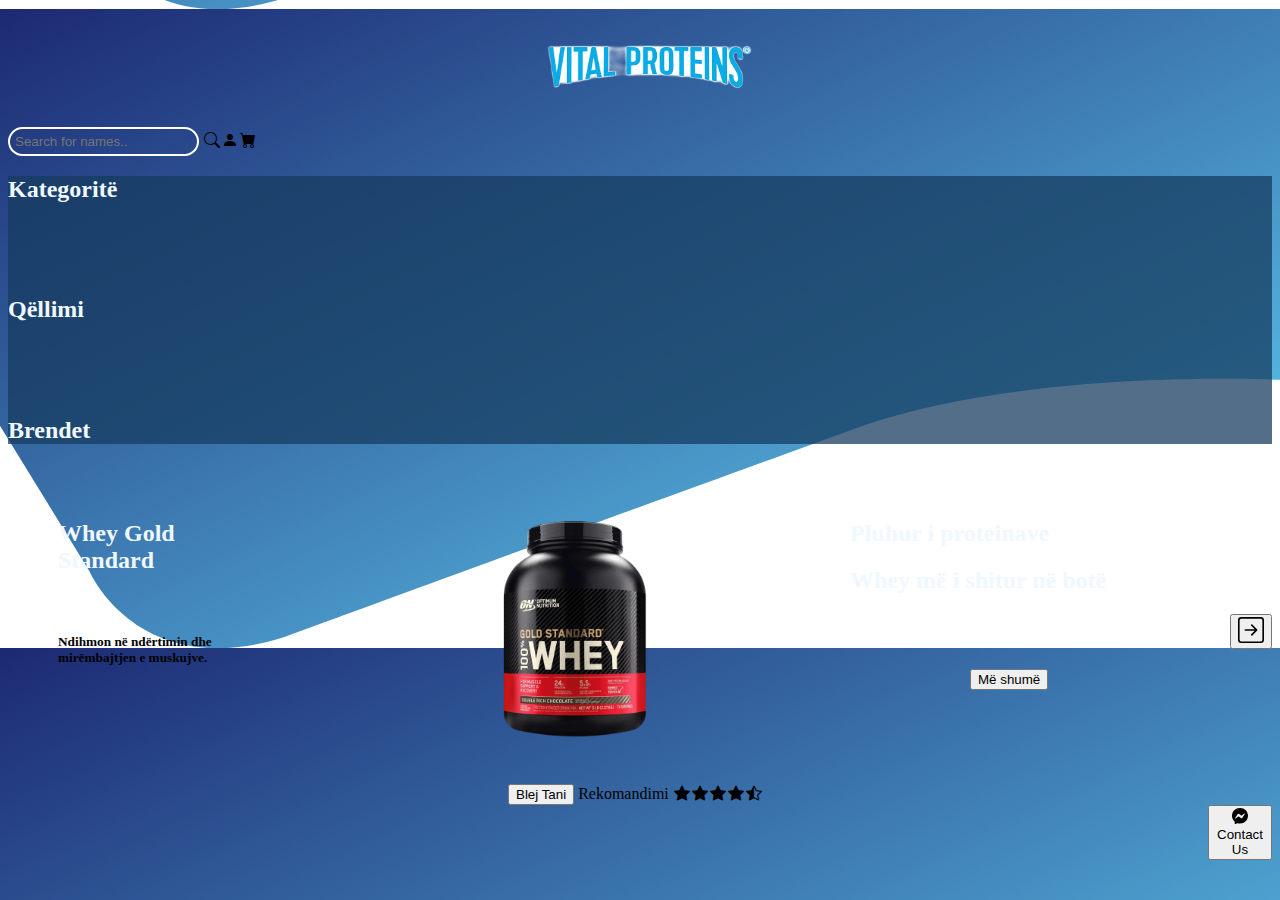
<file: index.html>
<!DOCTYPE html>
<html lang="en">

<head>
    <meta charset="UTF-8">
    <meta http-equiv="X-UA-Compatible" content="IE=edge">
    <meta name="viewport" content="width=device-width, initial-scale=1.0">
    <link rel="stylesheet" href="syntax.css">
    <!-- CSS only -->
    <link href="https://cdn.jsdelivr.net/npm/bootstrap@5.2.0-beta1/dist/css/bootstrap.min.css" rel="stylesheet"
        integrity="sha384-0evHe/X+R7YkIZDRvuzKMRqM+OrBnVFBL6DOitfPri4tjfHxaWutUpFmBp4vmVor" crossorigin="anonymous">
    <link rel="stylesheet" href="https://cdn.jsdelivr.net/npm/bootstrap-icons@1.8.3/font/bootstrap-icons.css">
    <title>Vital Proteins</title>
    <style>
        body {
            background-image: url(images/shape.svg);
            background-size: 100%;
            background-position: 46% 4%;
        }
    </style>

</head>



<body>

    <div class="vital">
        <a href="index.html"><img class="protein" src="images/imageedit_8_5415727105.png" alt="" width="220px"></a>
        <input type="text" id="myInput" onkeyup="myFunction()" placeholder="Search for names.." title="Type in a name">
        <i class="bi bi-search"></i><i class="bi bi-person-fill"></i><i class="bi bi-cart-fill"></i>

    </div>

    <div class="navbar">
        <a href="kategorit.html">
            <h2 class="font-size-4 fw-italic fw-light text-info">Kategoritë</h2>
        </a>
        <br><br><br>
        <a href="qellimi.html">
            <h2 class="font-size-4 fw-italic fw-light text-info">Qëllimi</h2>
        </a>
        <br><br><br>
        <a href="brendet.html">
            <h2 class="font-size-1 fw-italic fw-light text-info">Brendet</h2>
        </a>
    </div>




    </div>
    <br><br>
    <div class="text">
        <div class="first-text">
            <h2 class="font-size-4 fw-italic fw-light text-info">Whey Gold Standard</h2><br>
            <h5 class="font-size-4 fw-italic fw-light text-info">Ndihmon në ndërtimin dhe mirëmbajtjen e muskujve.</h5>
        </div>
        <div class="whey">
            <a href="me-shume.html"><img src="images/gold whey.png" alt="" width="250px"></a>
        </div>
        <div class="second-text">
            <h2 class="font-size-4 fw-italic fw-light text-info">Pluhur i proteinave</h2>
            <h2 class="font-size-4 fw-italic fw-light text-dark">Whey më i shitur në botë</h2>
            <div class="skip">
                <a href="next-page.html"><button type="button" class="btn btn-primary">
                        <svg xmlns="http://www.w3.org/2000/svg" width="26" height="26" fill="currentColor"
                            class="bi bi-arrow-right-square" viewBox="0 0 16 16">
                            <path fill-rule="evenodd"
                                d="M15 2a1 1 0 0 0-1-1H2a1 1 0 0 0-1 1v12a1 1 0 0 0 1 1h12a1 1 0 0 0 1-1V2zM0 2a2 2 0 0 1 2-2h12a2 2 0 0 1 2 2v12a2 2 0 0 1-2 2H2a2 2 0 0 1-2-2V2zm4.5 5.5a.5.5 0 0 0 0 1h5.793l-2.147 2.146a.5.5 0 0 0 .708.708l3-3a.5.5 0 0 0 0-.708l-3-3a.5.5 0 1 0-.708.708L10.293 7.5H4.5z">
                            </path>
                        </svg>
                    </button></i></a>

            </div>
            <div class="me-shume">
                <a href="me-shume.html"><button type="button" class="btn btn-outline-dark">Më shumë</button></a>
            </div>
        </div>

    </div>






    <div class="gold2">
        <a href="me-shume.html"><button type="button" class="btn btn-outline-dark">Blej Tani</button></a>
        <span class="font-size-1 fw-italic fw-light text-secondary">Rekomandimi</span>
        <i class="bi bi-star-fill"></i><i class="bi bi-star-fill"></i><i class="bi bi-star-fill"></i><i
            class="bi bi-star-fill"></i><i class="bi bi-star-half"></i>

    </div>

    <div class="contact">
        <button type="button" class="btn btn-primary">
            <svg xmlns="http://www.w3.org/2000/svg" width="16" height="16" fill="currentColor" class="bi bi-messenger"
                viewBox="0 0 16 16">
                <path
                    d="M0 7.76C0 3.301 3.493 0 8 0s8 3.301 8 7.76-3.493 7.76-8 7.76c-.81 0-1.586-.107-2.316-.307a.639.639 0 0 0-.427.03l-1.588.702a.64.64 0 0 1-.898-.566l-.044-1.423a.639.639 0 0 0-.215-.456C.956 12.108 0 10.092 0 7.76zm5.546-1.459-2.35 3.728c-.225.358.214.761.551.506l2.525-1.916a.48.48 0 0 1 .578-.002l1.869 1.402a1.2 1.2 0 0 0 1.735-.32l2.35-3.728c.226-.358-.214-.761-.551-.506L9.728 7.381a.48.48 0 0 1-.578.002L7.281 5.98a1.2 1.2 0 0 0-1.735.32z">
                </path>
            </svg>
            Contact Us
        </button>
    </div>

    <script>
        function myFunction() {
            var input, filter, ul, li, a, i, txtValue;
            input = document.getElementById("myInput");
            filter = input.value.toUpperCase();
            ul = document.getElementById("myUL");
            li = ul.getElementsByTagName("li");
            for (i = 0; i < li.length; i++) {
                a = li[i].getElementsByTagName("a")[0];
                txtValue = a.textContent || a.innerText;
                if (txtValue.toUpperCase().indexOf(filter) > -1) {
                    li[i].style.display = "";
                } else {
                    li[i].style.display = "none";
                }
            }
        }
    </script>

</body>




</html>
</file>
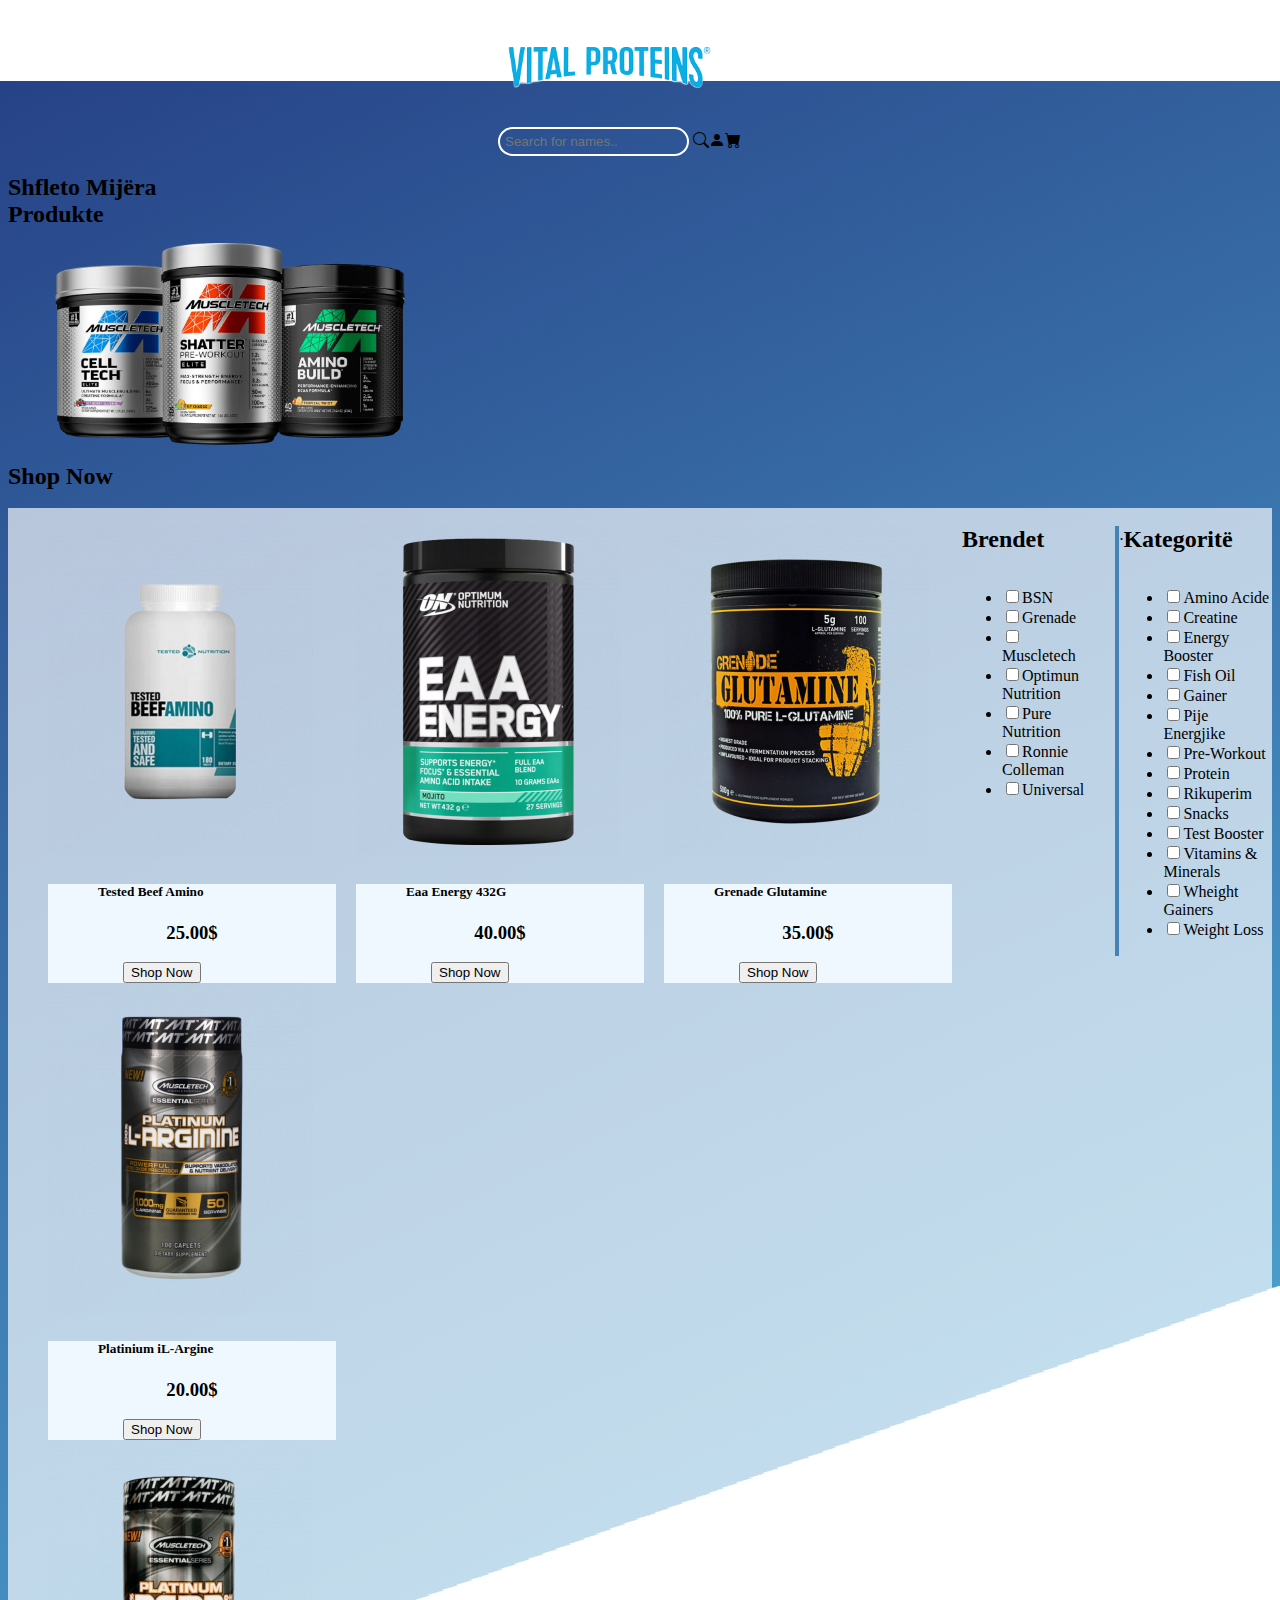
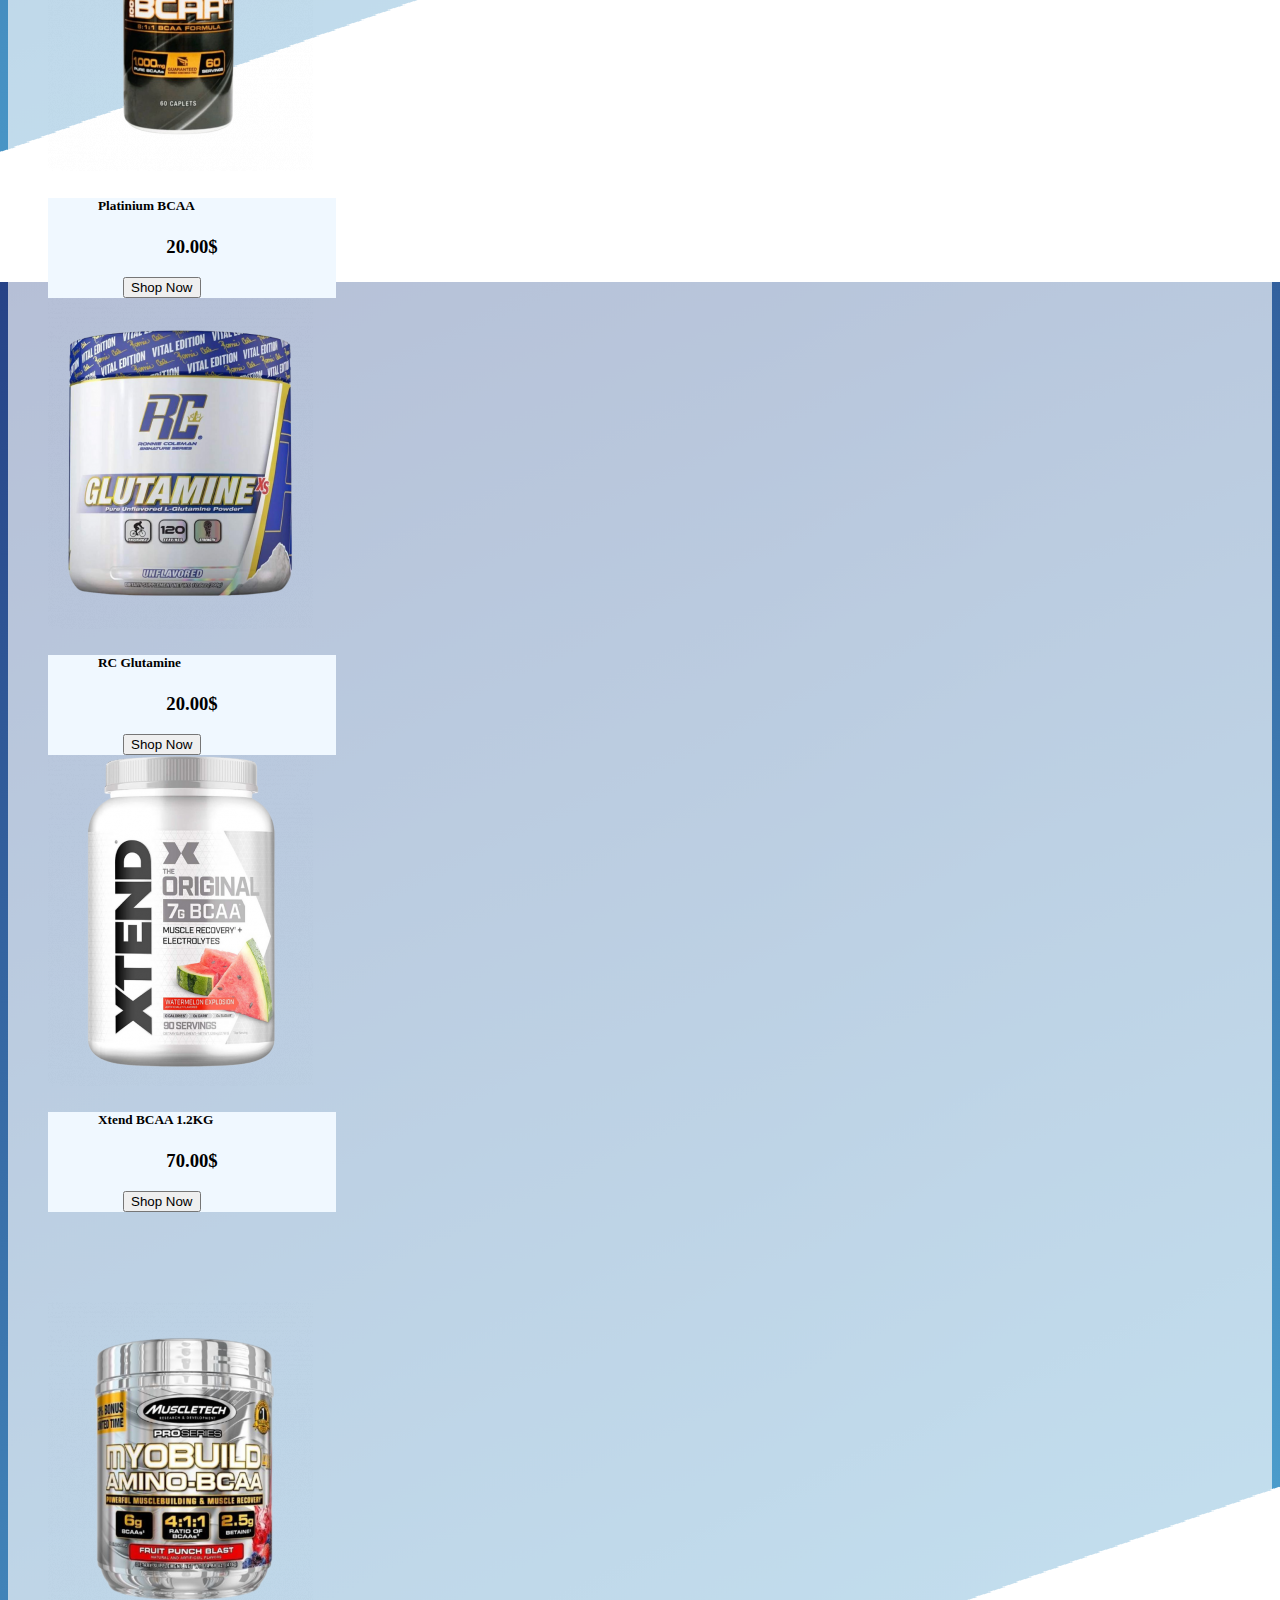
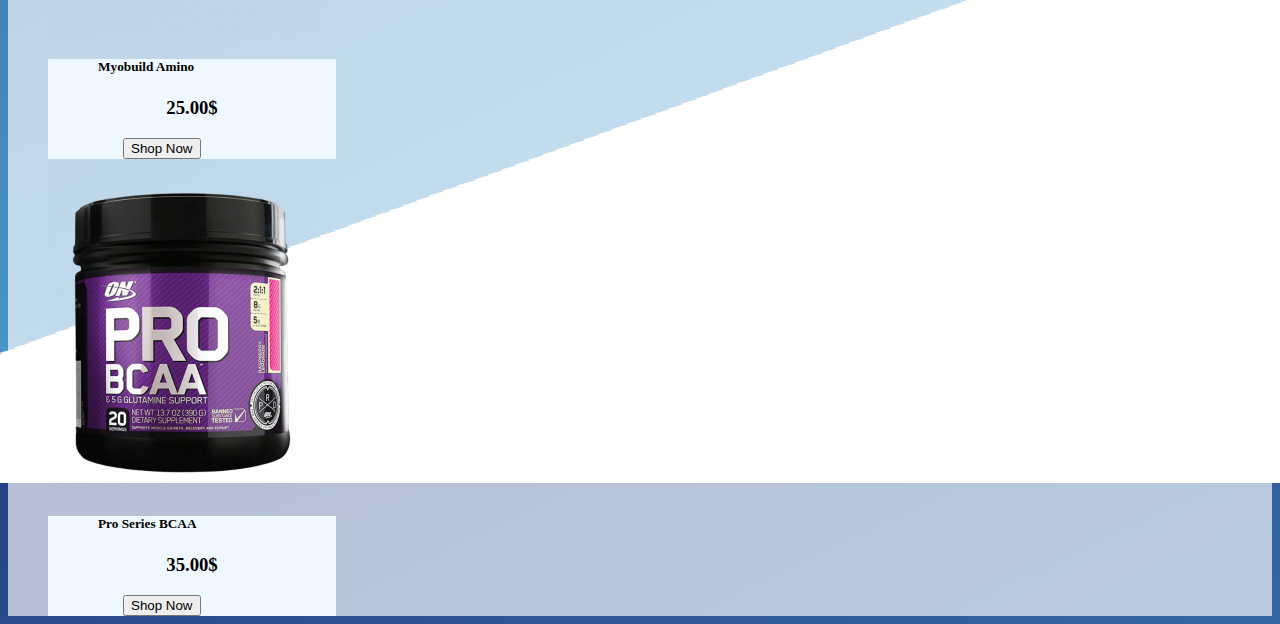
<file: amino.html>
<!DOCTYPE html>
<html lang="en">

<head>
        <meta charset="UTF-8">
        <meta http-equiv="X-UA-Compatible" content="IE=edge">
        <meta name="viewport" content="width=device-width, initial-scale=1.0">
        <link rel="stylesheet" href="amino.css">
        <!-- CSS only -->
        <link href="https://cdn.jsdelivr.net/npm/bootstrap@5.2.0-beta1/dist/css/bootstrap.min.css" rel="stylesheet"
                integrity="sha384-0evHe/X+R7YkIZDRvuzKMRqM+OrBnVFBL6DOitfPri4tjfHxaWutUpFmBp4vmVor"
                crossorigin="anonymous">
        <link rel="stylesheet" href="https://cdn.jsdelivr.net/npm/bootstrap-icons@1.8.3/font/bootstrap-icons.css">
        <style>
                body {
                        background-image: url(images/shape.svg);
                        background-size: 282%;
                        background-position: 46% 4%;
                }
        </style>
        <title>Amino</title>
</head>

<body>

        <div class="vital">
                <a href="index.html"><img class="protein" src="images/imageedit_8_5415727105.png" alt=""
                                width="220px"></a>
                <input type="text" id="myInput" onkeyup="myFunction()" placeholder="Search for names.."
                        title="Type in a name">
                <i class="bi bi-search"></i><i class="bi bi-person-fill"></i><i class="bi bi-cart-fill"></i>
                <br><br>
        </div>
        <div class="navbar">
                <h2 class="font-size-1 fw-italic fw-light text-info">Shfleto Mijëra<br>Produkte</h2>
                <img src="images/amino.png" alt="" width="35%">
                <div class="text">
                        <h2 class="font-size-1 fw-italic fw-light text-info">Shop Now</h2>
                </div>
                <br>
                <div class="background2">
                        <br>
                        <div class="background">
                                <div class="card" style="width: 18rem;">
                                        <img src="images/amino1.png" class="card-img-top" alt="...">
                                        <div class="card-body">
                                                <h5 class="card-title">Tested Beef Amino</h5>
                                                <h3 class="font-size-1 fw-italic fw-bold text-primary">
                                                        25.00$</h3>
                                                <button type="button" class="btn btn-outline-primary">Shop
                                                        Now</button>
                                        </div>
                                </div>
                                <div class="card" style="width: 18rem;">
                                        <img src="images/eaa.png" class="card-img-top" alt="...">
                                        <div class="card-body">
                                                <h5 class="card-title">Eaa Energy 432G</h5>
                                                <h3 class="font-size-1 fw-italic fw-bold text-primary">
                                                        40.00$</h3>
                                                <button type="button" class="btn btn-outline-primary">Shop
                                                        Now</button>
                                        </div>
                                </div>
                                <div class="card" style="width: 18rem;">
                                        <img src="images/granade.png" class="card-img-top" alt="...">
                                        <div class="card-body">
                                                <h5 class="card-title">Grenade Glutamine</h5>
                                                <h3 class="font-size-1 fw-italic fw-bold text-primary">
                                                        35.00$</h3>
                                                <button type="button" class="btn btn-outline-primary">Shop
                                                        Now</button>
                                        </div>
                                </div>
                                <div class="kategorite3">
                                        <h2 class="font-size-1 fw-italic fw-light text-dark">Brendet
                                        </h2>
                                        <br>
                                        <ul>
                                                <li><input data-name="Amino Acide" id="bapf_7_309" type="checkbox"
                                                                value="309"><label for="bapf_7_309">BSN</label></li>
                                                <li><input data-name="Amino Acide" id="bapf_7_309" type="checkbox"
                                                                value="309"><label for="bapf_7_309">Grenade</label></li>
                                                <li><input data-name="Amino Acide" id="bapf_7_309" type="checkbox"
                                                                value="309"><label for="bapf_7_309">Muscletech</label>
                                                </li>
                                                <li><input data-name="Amino Acide" id="bapf_7_309" type="checkbox"
                                                                value="309"><label for="bapf_7_309">Optimun
                                                                Nutrition</label></li>
                                                <li><input data-name="Amino Acide" id="bapf_7_309" type="checkbox"
                                                                value="309"><label for="bapf_7_309">Pure
                                                                Nutrition</label></li>
                                                <li><input data-name="Amino Acide" id="bapf_7_309" type="checkbox"
                                                                value="309"><label for="bapf_7_309">Ronnie
                                                                Colleman</label></li>
                                                <li><input data-name="Amino Acide" id="bapf_7_309" type="checkbox"
                                                                value="309"><label for="bapf_7_309">Universal</label>
                                                </li>
                                        </ul>
                                </div>
                                <div class="vl">
                                        .
                                </div>
                                <div class="kategorite">
                                        <div class="kategorite2">
                                                <h2 class="font-size-1 fw-italic fw-light text-dark">
                                                        Kategoritë
                                                </h2>
                                                <br>
                                                <ul>
                                                        <li><input data-name="Amino Acide" id="bapf_7_309"
                                                                        type="checkbox" value="309"><label
                                                                        for="bapf_7_309">Amino
                                                                        Acide</label>
                                                        </li>
                                                        <li><input data-name="Amino Acide" id="bapf_7_309"
                                                                        type="checkbox" value="309"><label
                                                                        for="bapf_7_309">Creatine</label>
                                                        </li>
                                                        <li><input data-name="Amino Acide" id="bapf_7_309"
                                                                        type="checkbox" value="309"><label
                                                                        for="bapf_7_309">Energy
                                                                        Booster</label>
                                                        </li>
                                                        <li><input data-name="Amino Acide" id="bapf_7_309"
                                                                        type="checkbox" value="309"><label
                                                                        for="bapf_7_309">Fish
                                                                        Oil</label></li>
                                                        <li><input data-name="Amino Acide" id="bapf_7_309"
                                                                        type="checkbox" value="309"><label
                                                                        for="bapf_7_309">Gainer</label>
                                                        </li>
                                                        <li><input data-name="Amino Acide" id="bapf_7_309"
                                                                        type="checkbox" value="309"><label
                                                                        for="bapf_7_309">Pije
                                                                        Energjike</label>
                                                        </li>
                                                        <li><input data-name="Amino Acide" id="bapf_7_309"
                                                                        type="checkbox" value="309"><label
                                                                        for="bapf_7_309">Pre-Workout</label>
                                                        </li>
                                                        <li><input data-name="Amino Acide" id="bapf_7_309"
                                                                        type="checkbox" value="309"><label
                                                                        for="bapf_7_309">Protein</label>
                                                        </li>
                                                        <li><input data-name="Amino Acide" id="bapf_7_309"
                                                                        type="checkbox" value="309"><label
                                                                        for="bapf_7_309">Rikuperim</label>
                                                        </li>
                                                        <li><input data-name="Amino Acide" id="bapf_7_309"
                                                                        type="checkbox" value="309"><label
                                                                        for="bapf_7_309">Snacks</label>
                                                        </li>
                                                        <li><input data-name="Amino Acide" id="bapf_7_309"
                                                                        type="checkbox" value="309"><label
                                                                        for="bapf_7_309">Test
                                                                        Booster</label>
                                                        </li>
                                                        <li><input data-name="Amino Acide" id="bapf_7_309"
                                                                        type="checkbox" value="309"><label
                                                                        for="bapf_7_309">Vitamins &
                                                                        Minerals</label></li>
                                                        <li><input data-name="Amino Acide" id="bapf_7_309"
                                                                        type="checkbox" value="309"><label
                                                                        for="bapf_7_309">Wheight
                                                                        Gainers</label>
                                                        </li>
                                                        <li><input data-name="Amino Acide" id="bapf_7_309"
                                                                        type="checkbox" value="309"><label
                                                                        for="bapf_7_309">Weight
                                                                        Loss</label>
                                                        </li>
                                                </ul>


                                        </div>

                                </div>

                        </div>

                        <div class="background3">
                                <div class="navbar">
                                        <div class="card" style="width: 18rem;">
                                                <img src="images/amino3.png" class="card-img-top" alt="...">
                                                <div class="card-body">
                                                        <h5 class="card-title">Platinium iL-Argine</h5>
                                                        <h3 class="font-size-1 fw-italic fw-bold text-primary">
                                                                20.00$</h3>
                                                        <button type="button" class="btn btn-outline-primary">Shop
                                                                Now</button>
                                                </div>
                                        </div>
                                        <div class="card" style="width: 18rem;">
                                                <img src="images/amino4.png" class="card-img-top" alt="...">
                                                <div class="card-body">
                                                        <h5 class="card-title">Platinium BCAA</h5>
                                                        <h3 class="font-size-1 fw-italic fw-bold text-primary">
                                                                20.00$</h3>
                                                        <button type="button" class="btn btn-outline-primary">Shop
                                                                Now</button>
                                                </div>
                                        </div>
                                        <div class="card" style="width: 18rem;">
                                                <img src="images/amino6.png" class="card-img-top" alt="...">
                                                <div class="card-body">
                                                        <h5 class="card-title">RC Glutamine</h5>
                                                        <h3 class="font-size-1 fw-italic fw-bold text-primary">
                                                                20.00$</h3>
                                                        <button type="button" class="btn btn-outline-primary">Shop
                                                                Now</button>
                                                </div>
                                        </div>
                                        <div class="card" style="width: 18rem;">
                                                <img src="images/amino5.png" class="card-img-top" alt="...">
                                                <div class="card-body">
                                                        <h5 class="card-title">Xtend BCAA 1.2KG</h5>
                                                        <h3 class="font-size-1 fw-italic fw-bold text-primary">
                                                                70.00$</h3>
                                                        <button type="button" class="btn btn-outline-primary">Shop
                                                                Now</button>
                                                </div>
                                                <br><br><br><br><br>
                                        </div>
                                        <div class="navbar">
                                                <div class="card" style="width: 18rem;">
                                                        <img src="images/amino7.png" class="card-img-top" alt="...">
                                                        <div class="card-body">
                                                                <h5 class="card-title">Myobuild Amino</h5>
                                                                <h3 class="font-size-1 fw-italic fw-bold text-primary">
                                                                        25.00$</h3>
                                                                <button type="button"
                                                                        class="btn btn-outline-primary">Shop
                                                                        Now</button>
                                                        </div>

                                                </div>

                                                <div class="card" style="width: 18rem;">
                                                        <img src="images/amino8.png" class="card-img-top" alt="...">
                                                        <div class="card-body">
                                                                <h5 class="card-title">Pro Series BCAA</h5>
                                                                <h3 class="font-size-1 fw-italic fw-bold text-primary">
                                                                        35.00$</h3>
                                                                <button type="button"
                                                                        class="btn btn-outline-primary">Shop
                                                                        Now</button>
                                                        </div>



</body>

</html>
</file>
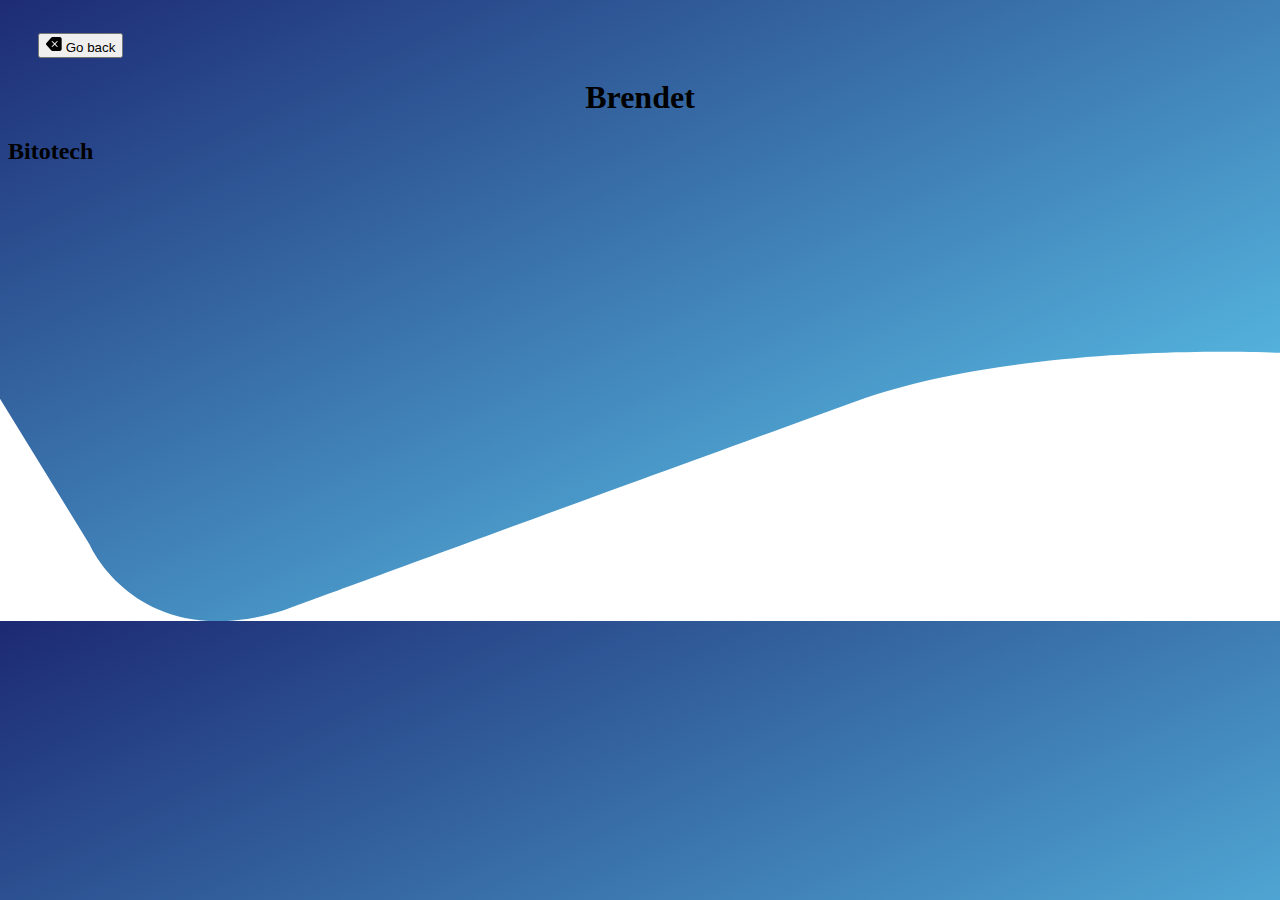
<file: brendet.html>
<!DOCTYPE html>
<html lang="en">

<head>
    <meta charset="UTF-8">
    <meta http-equiv="X-UA-Compatible" content="IE=edge">
    <meta name="viewport" content="width=device-width, initial-scale=1.0">
    <link href="https://cdn.jsdelivr.net/npm/bootstrap@5.2.0-beta1/dist/css/bootstrap.min.css" rel="stylesheet"
        integrity="sha384-0evHe/X+R7YkIZDRvuzKMRqM+OrBnVFBL6DOitfPri4tjfHxaWutUpFmBp4vmVor" crossorigin="anonymous">
    <link rel="stylesheet" href="https://cdn.jsdelivr.net/npm/bootstrap-icons@1.8.3/font/bootstrap-icons.css">
    <link rel="stylesheet" href="index.css">
    <title>Brendet</title>
</head>
<style>
    body {
        background-image: url(images/shape.svg);
        background-size: 100%;
        background-position: 46% 4%;
    }
</style>

<body>
    <button type="button" class="btn btn-outline-info">
        <svg xmlns="http://www.w3.org/2000/svg" width="16" height="16" fill="currentColor" class="bi bi-backspace-fill"
            viewBox="0 0 16 16">
            <path
                d="M15.683 3a2 2 0 0 0-2-2h-7.08a2 2 0 0 0-1.519.698L.241 7.35a1 1 0 0 0 0 1.302l4.843 5.65A2 2 0 0 0 6.603 15h7.08a2 2 0 0 0 2-2V3zM5.829 5.854a.5.5 0 1 1 .707-.708l2.147 2.147 2.146-2.147a.5.5 0 1 1 .707.708L9.39 8l2.146 2.146a.5.5 0 0 1-.707.708L8.683 8.707l-2.147 2.147a.5.5 0 0 1-.707-.708L7.976 8 5.829 5.854z">
            </path>
        </svg>
        Go back
    </button>
    <h1 class="font-size-4 fw-italic fw-light text-info">Brendet</h1>
    <div class="col">
        <div class="row">
            <h2 class="font-size-1 fw-italic fw-light text-info">Bitotech</h2>
        </div>
    </div>

</body>

</html>
</file>
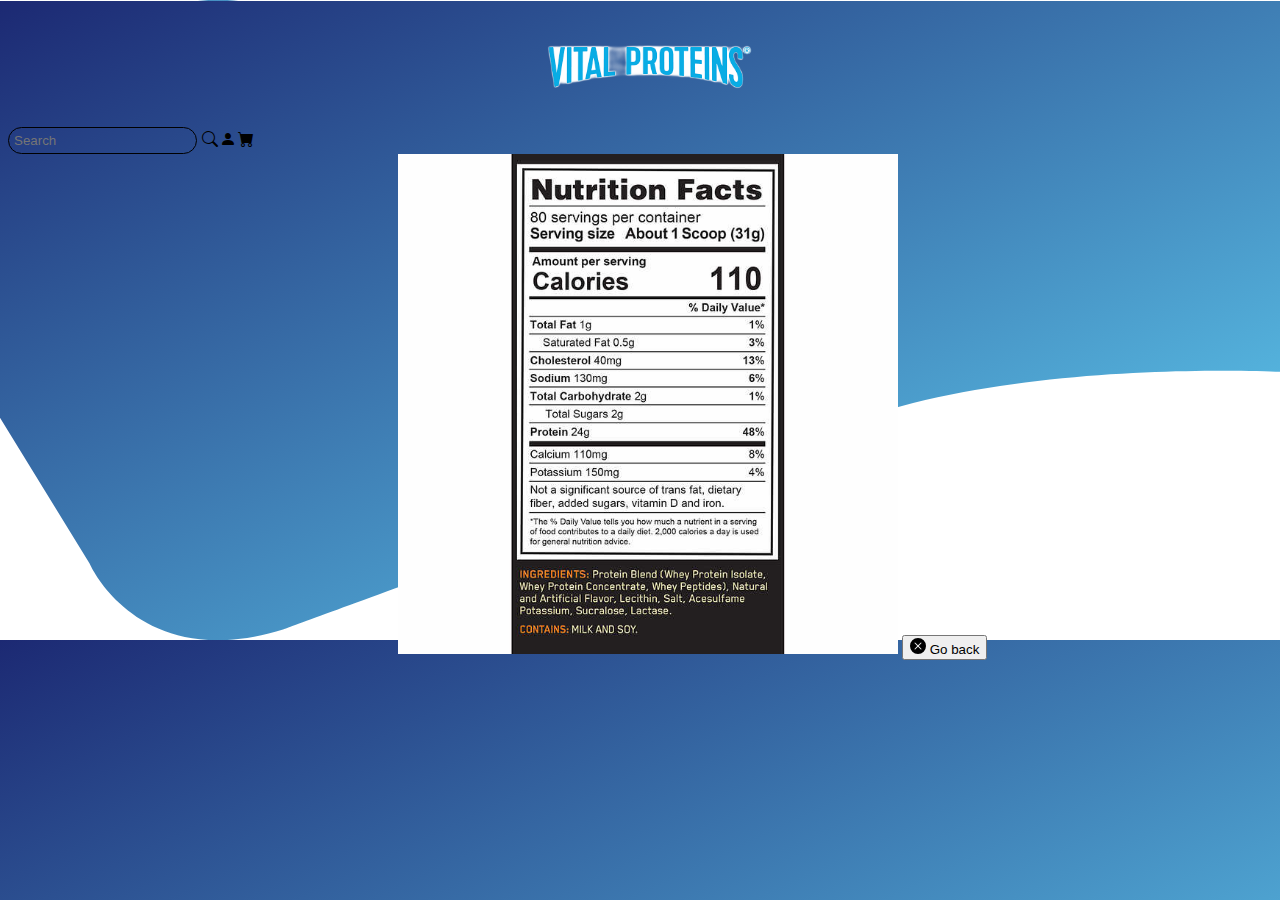
<file: info.html>
<!DOCTYPE html>
<html lang="en">

<head>
    <meta charset="UTF-8">
    <meta http-equiv="X-UA-Compatible" content="IE=edge">
    <meta name="viewport" content="width=device-width, initial-scale=1.0">
    <link rel="stylesheet" href="info.css">
    <!-- CSS only -->
    <link href="https://cdn.jsdelivr.net/npm/bootstrap@5.2.0-beta1/dist/css/bootstrap.min.css" rel="stylesheet"
        integrity="sha384-0evHe/X+R7YkIZDRvuzKMRqM+OrBnVFBL6DOitfPri4tjfHxaWutUpFmBp4vmVor" crossorigin="anonymous">
    <link rel="stylesheet" href="https://cdn.jsdelivr.net/npm/bootstrap-icons@1.8.3/font/bootstrap-icons.css">
    <style>
        body {
            background-image: url(images/shape.svg);
            background-size: 100%;
            background-position: 46% 4%;
        }
    </style>
    <title>Info</title>
</head>

<body>
    <div class="vital">
        <a href="index.html"><img class="protein" src="images/imageedit_8_5415727105.png" alt="" width="220px"></a>
        <input type="search" name="s" id="629a1eacdec42" value="" class="aws-search-field" placeholder="Search"
            autocomplete="off">
        <i class="bi bi-search"></i><i class="bi bi-person-fill"></i><i class="bi bi-cart-fill"></i>

    </div>
    <div class="whey">
        <img src="images/vanilla-nut-1.jpg" alt="" width="500px">
        <a href="me-shume.html"><button type="button" class="btn btn-primary">
                <svg xmlns="http://www.w3.org/2000/svg" width="16" height="16" fill="currentColor"
                    class="bi bi-x-circle-fill" viewBox="0 0 16 16">
                    <path
                        d="M16 8A8 8 0 1 1 0 8a8 8 0 0 1 16 0zM5.354 4.646a.5.5 0 1 0-.708.708L7.293 8l-2.647 2.646a.5.5 0 0 0 .708.708L8 8.707l2.646 2.647a.5.5 0 0 0 .708-.708L8.707 8l2.647-2.646a.5.5 0 0 0-.708-.708L8 7.293 5.354 4.646z">
                    </path>
                </svg>
                Go back
            </button></a>
</body>

</html>
</file>
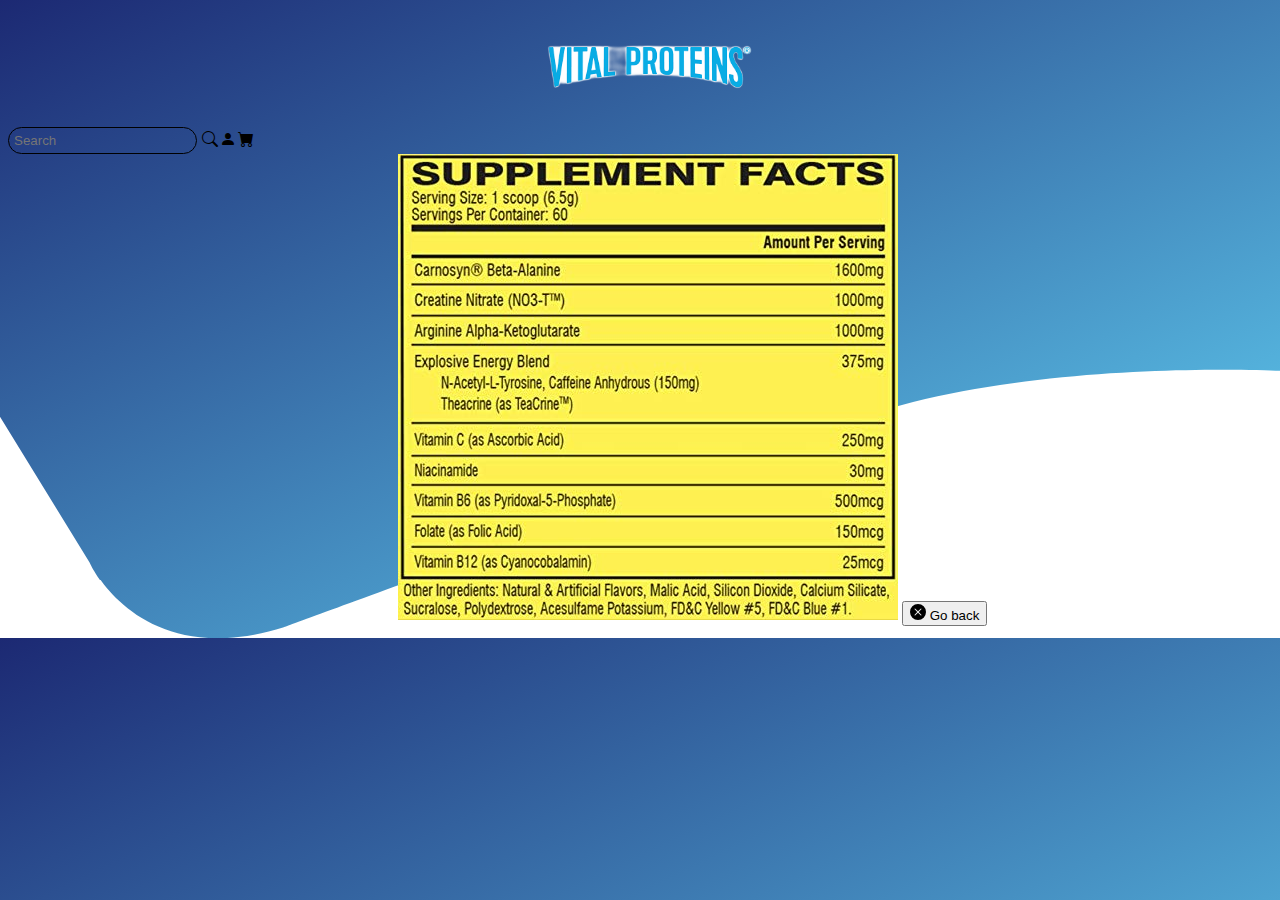
<file: info2.html>
<!DOCTYPE html>
<html lang="en">

<head>
    <meta charset="UTF-8">
    <meta http-equiv="X-UA-Compatible" content="IE=edge">
    <meta name="viewport" content="width=device-width, initial-scale=1.0">
    <link rel="stylesheet" href="info.css">
    <!-- CSS only -->
    <link href="https://cdn.jsdelivr.net/npm/bootstrap@5.2.0-beta1/dist/css/bootstrap.min.css" rel="stylesheet"
        integrity="sha384-0evHe/X+R7YkIZDRvuzKMRqM+OrBnVFBL6DOitfPri4tjfHxaWutUpFmBp4vmVor" crossorigin="anonymous">
    <link rel="stylesheet" href="https://cdn.jsdelivr.net/npm/bootstrap-icons@1.8.3/font/bootstrap-icons.css">
    <style>
        body {
            background-image: url(images/shape.svg);
            background-size: 100%;
            background-position: 46% 4%;
        }
    </style>
    <title>Info2</title>
</head>

<body>
    <div class="vital">
        <a href="index.html"><img class="protein" src="images/imageedit_8_5415727105.png" alt="" width="220px"></a>
        <input type="search" name="s" id="629a1eacdec42" value="" class="aws-search-field" placeholder="Search"
            autocomplete="off">
        <i class="bi bi-search"></i><i class="bi bi-person-fill"></i><i class="bi bi-cart-fill"></i>

    </div>
    <div class="whey">
        <img src="images/aplps-sttas.jpg" alt="" width="500px">
        <a href="me-shume2.html"><button type="button" class="btn btn-primary">
                <svg xmlns="http://www.w3.org/2000/svg" width="16" height="16" fill="currentColor"
                    class="bi bi-x-circle-fill" viewBox="0 0 16 16">
                    <path
                        d="M16 8A8 8 0 1 1 0 8a8 8 0 0 1 16 0zM5.354 4.646a.5.5 0 1 0-.708.708L7.293 8l-2.647 2.646a.5.5 0 0 0 .708.708L8 8.707l2.646 2.647a.5.5 0 0 0 .708-.708L8.707 8l2.647-2.646a.5.5 0 0 0-.708-.708L8 7.293 5.354 4.646z">
                    </path>
                </svg>
                Go back
            </button></a>
</body>

</html>
</file>
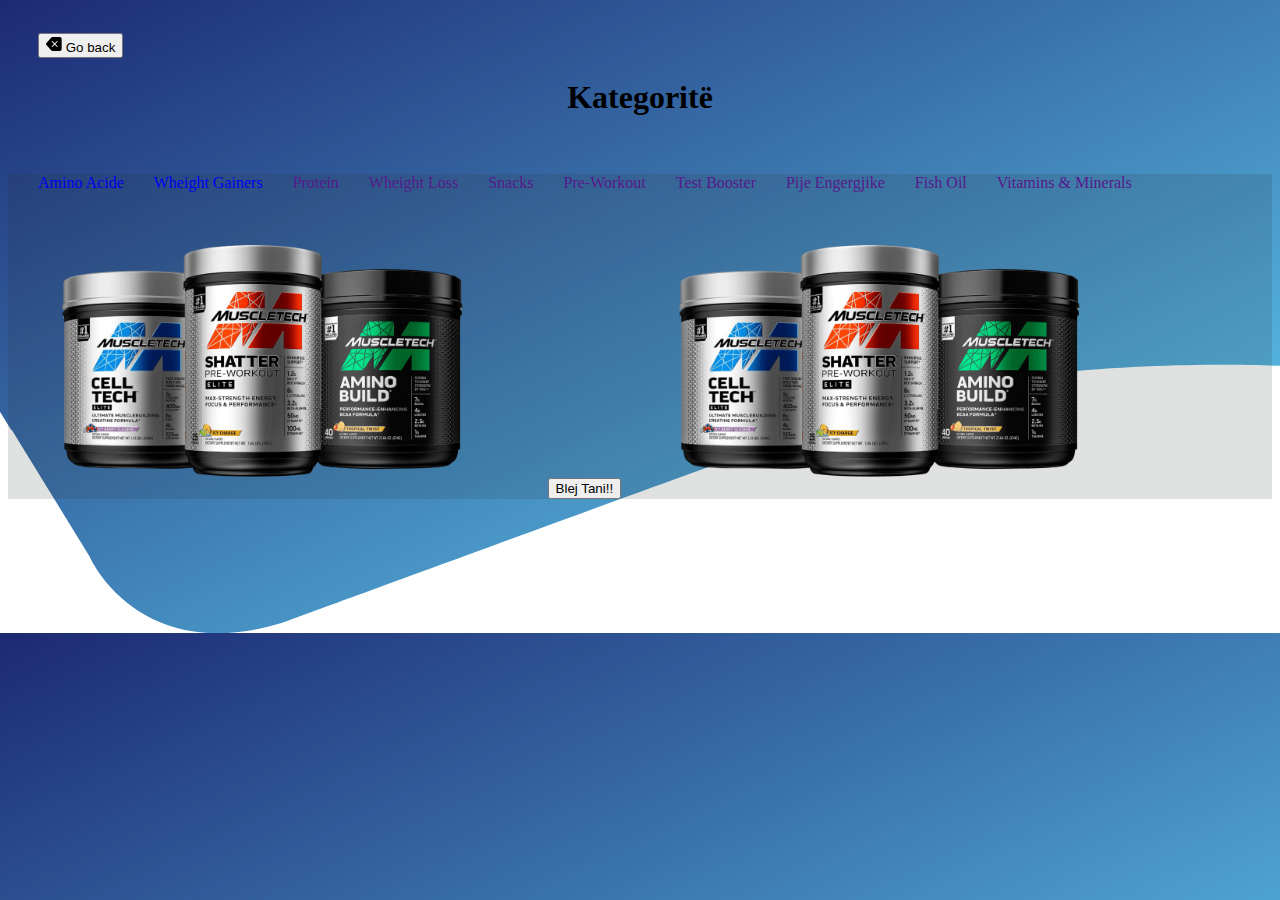
<file: kategorit.html>
<!DOCTYPE html>
<html lang="en">

<head>
    <meta charset="UTF-8">
    <meta http-equiv="X-UA-Compatible" content="IE=edge">
    <meta name="viewport" content="width=device-width, initial-scale=1.0">
    <link href="https://cdn.jsdelivr.net/npm/bootstrap@5.2.0-beta1/dist/css/bootstrap.min.css" rel="stylesheet"
        integrity="sha384-0evHe/X+R7YkIZDRvuzKMRqM+OrBnVFBL6DOitfPri4tjfHxaWutUpFmBp4vmVor" crossorigin="anonymous">
    <link rel="stylesheet" href="https://cdn.jsdelivr.net/npm/bootstrap-icons@1.8.3/font/bootstrap-icons.css">
    <link rel="stylesheet" href="index.css">
    <title>Kategorit</title>
</head>
<style>
    body {
        background-image: url(images/shape.svg);
        background-size: 100%;
        background-position: 46% 4%;
    }
</style>

<body>

    <div class="first">
        <a href="index.html"><button type="button" class="btn btn-outline-info">
                <svg xmlns="http://www.w3.org/2000/svg" width="16" height="16" fill="currentColor"
                    class="bi bi-backspace-fill" viewBox="0 0 16 16">
                    <path
                        d="M15.683 3a2 2 0 0 0-2-2h-7.08a2 2 0 0 0-1.519.698L.241 7.35a1 1 0 0 0 0 1.302l4.843 5.65A2 2 0 0 0 6.603 15h7.08a2 2 0 0 0 2-2V3zM5.829 5.854a.5.5 0 1 1 .707-.708l2.147 2.147 2.146-2.147a.5.5 0 1 1 .707.708L9.39 8l2.146 2.146a.5.5 0 0 1-.707.708L8.683 8.707l-2.147 2.147a.5.5 0 0 1-.707-.708L7.976 8 5.829 5.854z">
                    </path>
                </svg>
                Go back
            </button></a>
        <h1 class="font-size-4 fw-italic fw-light text-info">Kategoritë</h1>
    </div>

    <br><br>
    <div class="background">
        <a href="amino.html">
            <div class="bg-primary p-2 text-light bg-opacity-10">Amino Acide</div>
        </a>
        <a href="Wheight.html">
            <div class="bg-primary p-2 text-light bg-opacity-10">Wheight Gainers</div>
        </a>
        <a href="">
            <div class="bg-primary p-2 text-light bg-opacity-10">Protein</div>
        </a>
        <a href="">
            <div class="bg-primary p-2 text-light bg-opacity-10">Wheight Loss</div>
        </a>
        <a href="">
            <div class="bg-primary p-2 text-light bg-opacity-10">Snacks</div>
        </a>
        <a href="">
            <div class="bg-primary p-2 text-light bg-opacity-10">Pre-Workout</div>
        </a>
        <a href="">
            <div class="bg-primary p-2 text-light bg-opacity-10">Test Booster</div>
        </a>
        <a href="">
            <div class="bg-primary p-2 text-light bg-opacity-10">Pije Engergjike</div>
        </a>
        <a href="">
            <div class="bg-primary p-2 text-light bg-opacity-10">Fish Oil</div>
        </a>
        <a href="">
            <div class="bg-primary p-2 text-light bg-opacity-10">Vitamins & Minerals</div>
        </a>
        <br></br><br>
    </div>
    <div class="background2">
        <img src="images/amino.png" alt="" width="40%">
        <a href="index.html"><button type="button" class="btn btn-outline-light">
                Blej Tani!!
            </button></a>
        <img src="images/amino.png" alt="" width="40%">
    </div>



</body>

</html>
</file>
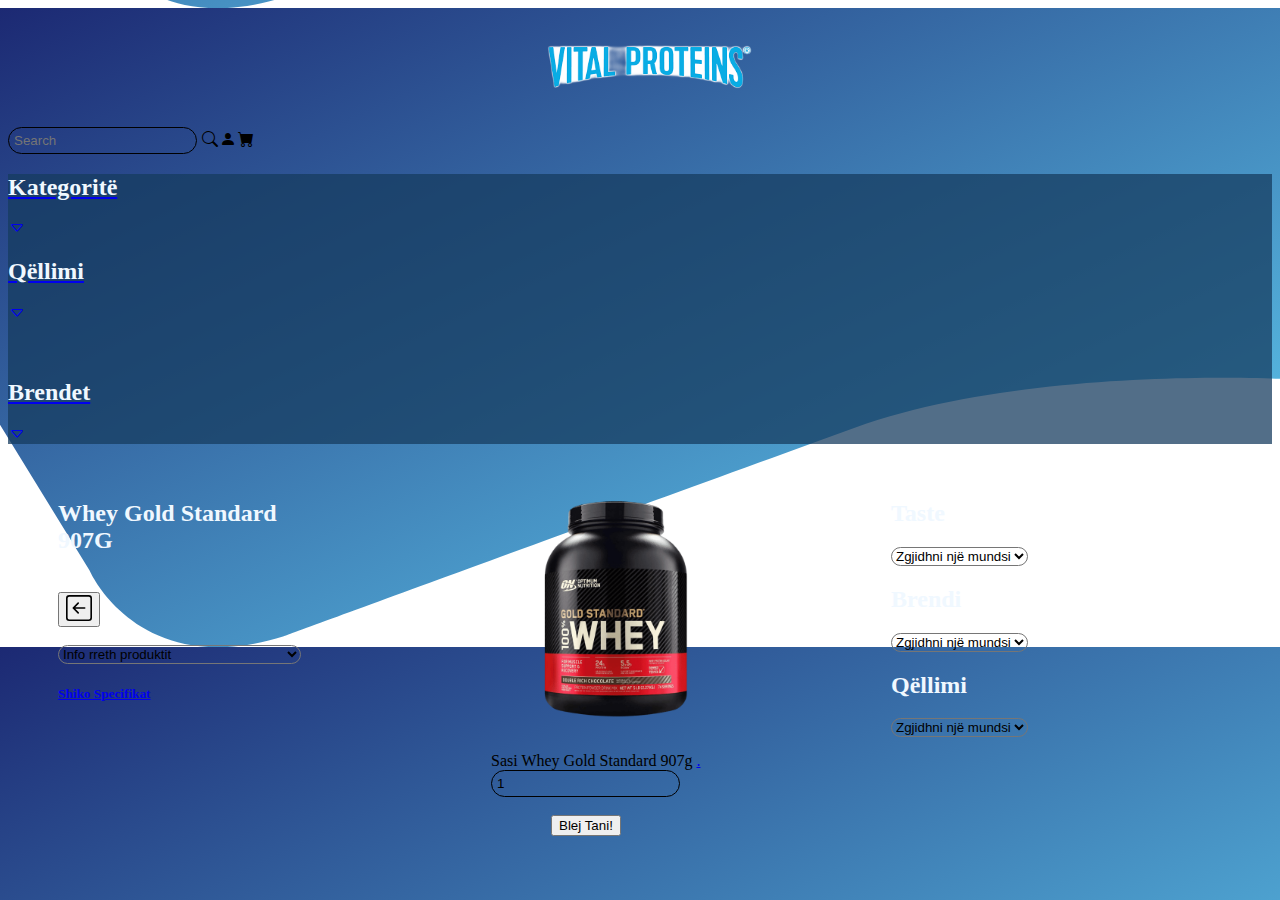
<file: me-shume.html>
<!DOCTYPE html>
<html lang="en">

<head>
    <meta charset="UTF-8">
    <meta http-equiv="X-UA-Compatible" content="IE=edge">
    <meta name="viewport" content="width=device-width, initial-scale=1.0">
    <link rel="stylesheet" href="other2.css">
    <!-- CSS only -->
    <link href="https://cdn.jsdelivr.net/npm/bootstrap@5.2.0-beta1/dist/css/bootstrap.min.css" rel="stylesheet"
        integrity="sha384-0evHe/X+R7YkIZDRvuzKMRqM+OrBnVFBL6DOitfPri4tjfHxaWutUpFmBp4vmVor" crossorigin="anonymous">
    <link rel="stylesheet" href="https://cdn.jsdelivr.net/npm/bootstrap-icons@1.8.3/font/bootstrap-icons.css">
    <style>
        body {
            background-image: url(images/shape.svg);
            background-size: 100%;
            background-position: 46% 4%;
        }
    </style>
    <title>Me-shume</title>
</head>

<body>
    <div class="vital">
        <a href="index.html"><img class="protein" src="images/imageedit_8_5415727105.png" alt="" width="220px"></a>
        <input type="search" name="s" id="629a1eacdec42" value="" class="aws-search-field" placeholder="Search"
            autocomplete="off">
        <i class="bi bi-search"></i><i class="bi bi-person-fill"></i><i class="bi bi-cart-fill"></i>

    </div>




    <div class="navbar">
        <a href="kategorit.html">
            <h2 class="font-size-4 fw-italic fw-light text-info">Kategoritë</h2><i class="bi bi-caret-down"></i>
        </a>
        <br>
        <a href="qellimi.html">
            <h2 class="font-size-4 fw-italic fw-light text-info">Qëllimi</h2><i class="bi bi-caret-down"></i>
        </a>
        <br><br><br>
        <a href="brendet.html">
            <h2 class="font-size-1 fw-italic fw-light text-info">Brendet</h2><i class="bi bi-caret-down"></i>
        </a>

    </div>
    <br><br>
    <div class="text">
        <div class="first-text">
            <h2 class="font-size-4 fw-italic fw-light text-info">Whey Gold Standard 907G</h2><br>
            <a href="index.html"><button type="button" class="btn btn-primary">
                    <svg xmlns="http://www.w3.org/2000/svg" width="26" height="26" fill="currentColor"
                        class="bi bi-arrow-left-square" viewBox="0 0 16 16">
                        <path fill-rule="evenodd"
                            d="M15 2a1 1 0 0 0-1-1H2a1 1 0 0 0-1 1v12a1 1 0 0 0 1 1h12a1 1 0 0 0 1-1V2zM0 2a2 2 0 0 1 2-2h12a2 2 0 0 1 2 2v12a2 2 0 0 1-2 2H2a2 2 0 0 1-2-2V2zm11.5 5.5a.5.5 0 0 1 0 1H5.707l2.147 2.146a.5.5 0 0 1-.708.708l-3-3a.5.5 0 0 1 0-.708l3-3a.5.5 0 1 1 .708.708L5.707 7.5H11.5z">
                        </path>
                    </svg>
                </button></a>
            <br><br>
            <div class="select">
                <select class="form-select" aria-label="Default select example">
                    <option selected>Info rreth produktit</option>
                    <option value="1">24 gram protein për servim,120 kalori</option>
                </select>
            </div>
            <a href="info.html">
                <h5 class="font-size-4 fw-italic fw-light text-dark">Shiko Specifikat</h5>
            </a>
        </div>
        <div class="whey">
            <img src="images/gold whey.png" alt="" width="250px">
            <br><br>
            <div class="quantity">
                <label class="screen-reader-text" for="quantity_629f4a529f7d5">Sasi Whey Gold Standard 907g</label>
                <a href="javascript:void(0)" class="minus">.</a><input type="number" id="quantity_629f4a529f7d5"
                    class="input-text qty text" step="1" min="1" max="" name="quantity" value="1" title="Sasi" size="4"
                    placeholder="" inputmode="numeric" autocomplete="off"><a href="javascript:void(0)" class="plus"></a>
                <br>
                <div class="me-shume">
                    <a href="me-shume.html"><button type="button" class="btn btn-outline-danger">Blej Tani!</button></a>
                </div>
            </div>
        </div>

        <div class="second-text">
            <h2 class="font-size-4 fw-italic fw-light text-dark">Taste</h2>
            <select class="form-select" aria-label="Default select example">
                <option selected>Zgjidhni një mundsi</option>
                <option value="1">Dredhëz</option>
                <option value="2">Vanillë</option>
                <option value="3">Qokollad</option>
                <option value="3">Cookies</option>
                <option value="3">Banana Cream</option>
            </select><br>
            <h2 class="font-size-4 fw-italic fw-light text-dark">Brendi</h2>
            <select class="form-select" aria-label="Default select example">
                <option selected>Zgjidhni një mundsi</option>
                <option value="1">Optium Nutrition</option>
            </select><br>
            <h2 class="font-size-4 fw-italic fw-light text-dark">Qëllimi</h2>
            <select class="form-select" aria-label="Default select example">
                <option selected>Zgjidhni një mundsi</option>
                <option value="1">Rigjenerim</option>
                <div class="skip">

                </div>
        </div>

    </div>





</body>

</html>
</file>
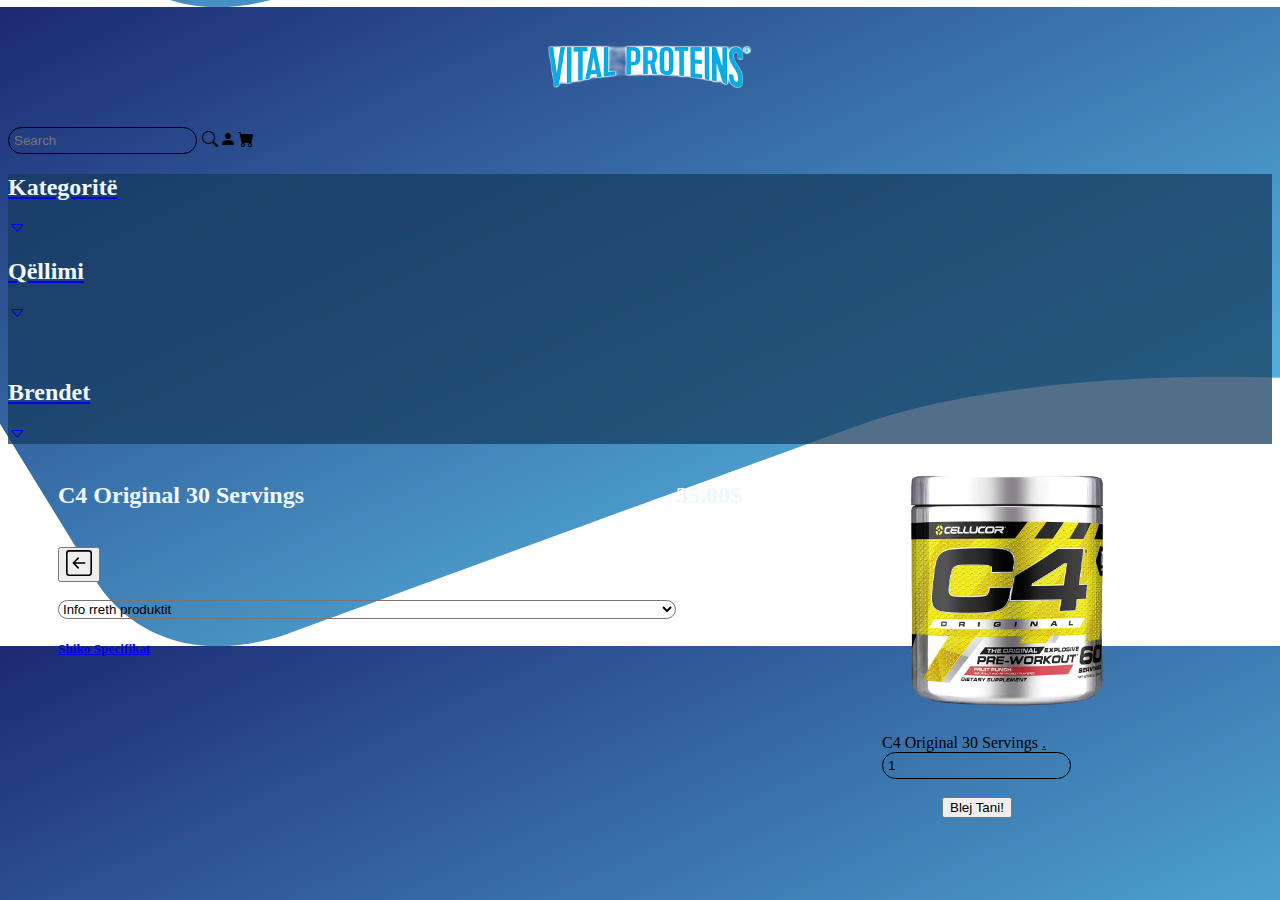
<file: me-shume2.html>
<!DOCTYPE html>
<html lang="en">

<head>
    <meta charset="UTF-8">
    <meta http-equiv="X-UA-Compatible" content="IE=edge">
    <meta name="viewport" content="width=device-width, initial-scale=1.0">
    <link rel="stylesheet" href="other.css">
    <!-- CSS only -->
    <link href="https://cdn.jsdelivr.net/npm/bootstrap@5.2.0-beta1/dist/css/bootstrap.min.css" rel="stylesheet"
        integrity="sha384-0evHe/X+R7YkIZDRvuzKMRqM+OrBnVFBL6DOitfPri4tjfHxaWutUpFmBp4vmVor" crossorigin="anonymous">
    <link rel="stylesheet" href="https://cdn.jsdelivr.net/npm/bootstrap-icons@1.8.3/font/bootstrap-icons.css">
    <style>
        body {
            background-image: url(images/shape.svg);
            background-size: 100%;
            background-position: 46% 4%;
        }
    </style>
    <title>Me shume2</title>
</head>

<body>

    <div class="vital">
        <a href="index.html"><img class="protein" src="images/imageedit_8_5415727105.png" alt="" width="220px"></a>
        <input type="search" name="s" id="629a1eacdec42" value="" class="aws-search-field" placeholder="Search"
            autocomplete="off">
        <i class="bi bi-search"></i><i class="bi bi-person-fill"></i><i class="bi bi-cart-fill"></i>

    </div>




    <div class="navbar">
        <a href="kategorit.html">
            <h2 class="font-size-4 fw-italic fw-light text-info">Kategoritë</h2><i class="bi bi-caret-down"></i>
        </a>
        <br>
        <a href="qellimi.html">
            <h2 class="font-size-4 fw-italic fw-light text-info">Qëllimi</h2><i class="bi bi-caret-down"></i>
        </a>
        <br><br><br>
        <a href="brendet.html">
            <h2 class="font-size-1 fw-italic fw-light text-info">Brendet</h2><i class="bi bi-caret-down"></i>
        </a>
    </div>
    <br>
    <div class="text">
        <div class="first-text">
            <h2 class="font-size-4 fw-italic fw-light text-info">C4 Original 30 Servings</h2><br>
            <a href="index.html"><button type="button" class="btn btn-primary">
                    <svg xmlns="http://www.w3.org/2000/svg" width="26" height="26" fill="currentColor"
                        class="bi bi-arrow-left-square" viewBox="0 0 16 16">
                        <path fill-rule="evenodd"
                            d="M15 2a1 1 0 0 0-1-1H2a1 1 0 0 0-1 1v12a1 1 0 0 0 1 1h12a1 1 0 0 0 1-1V2zM0 2a2 2 0 0 1 2-2h12a2 2 0 0 1 2 2v12a2 2 0 0 1-2 2H2a2 2 0 0 1-2-2V2zm11.5 5.5a.5.5 0 0 1 0 1H5.707l2.147 2.146a.5.5 0 0 1-.708.708l-3-3a.5.5 0 0 1 0-.708l3-3a.5.5 0 1 1 .708.708L5.707 7.5H11.5z">
                        </path>
                    </svg>
                </button></a>
            <br><br>
            <div class="select">
                <select class="form-select" aria-label="Default select example">
                    <option selected>Info rreth produktit</option>
                    <option value="1">Energji shperthyese dhe performance e larte shkake te sasis
                        se kafeines dhe aminoacideve kryesore
                    </option>
                </select>
            </div>
            <a href="info2.html">
                <h5 class="font-size-4 fw-italic fw-light text-dark">Shiko Specifikat</h5>
            </a>
        </div>
        <div class="qmimi">
            <h2 class="font-size-4 fw-italic fw-bold text-warning">35.00$</h2>
        </div>

        <div class="whey">
            <img src="images/11.png" alt="" width="250px">
            <br><br>
            <div class="quantity">
                <label class="screen-reader-text" for="quantity_629f4a529f7d5">C4 Original 30 Servings</label>
                <a href="javascript:void(0)" class="minus">.</a><input type="number" id="quantity_629f4a529f7d5"
                    class="input-text qty text" step="1" min="1" max="" name="quantity" value="1" title="Sasi" size="4"
                    placeholder="" inputmode="numeric" autocomplete="off"><a href="javascript:void(0)" class="plus"></a>
                <br>
                <div class="me-shume">
                    <a href="me-shume.html"><button type="button" class="btn btn-outline-danger">Blej Tani!</button></a>
                </div>
            </div>
        </div>
        <div class="second-text">
            <h2 class="font-size-4 fw-italic fw-light text-dark">Size</h2>
            <select class="form-select" aria-label="Default select example">
                <option selected>Zgjidhni një mundsi</option>
                <option value="1">30 Servings</option>
                <option value="2">60 Servings</option>
            </select>
            <h2 class="font-size-4 fw-italic fw-light text-dark">Taste</h2>
            <select class="form-select" aria-label="Default select example">
                <option selected>Zgjidhni një mundsi</option>
                <option value="1">Orange</option>
                <option value="2">Watermelon</option>
                <option value="3">Green Apple</option>
            </select><br>
            <h2 class="font-size-4 fw-italic fw-light text-dark">Brendi</h2>
            <select class="form-select" aria-label="Default select example">
                <option selected>Zgjidhni një mundsi</option>
                <option value="1">Cellucor</option>
            </select><br>
            <h2 class="font-size-4 fw-italic fw-light text-dark">Qëllimi</h2>
            <select class="form-select" aria-label="Default select example">
                <option selected>Zgjidhni një mundsi</option>
                <option value="1">Performance</option>


        </div>

    </div>
</body>

</html>
</file>
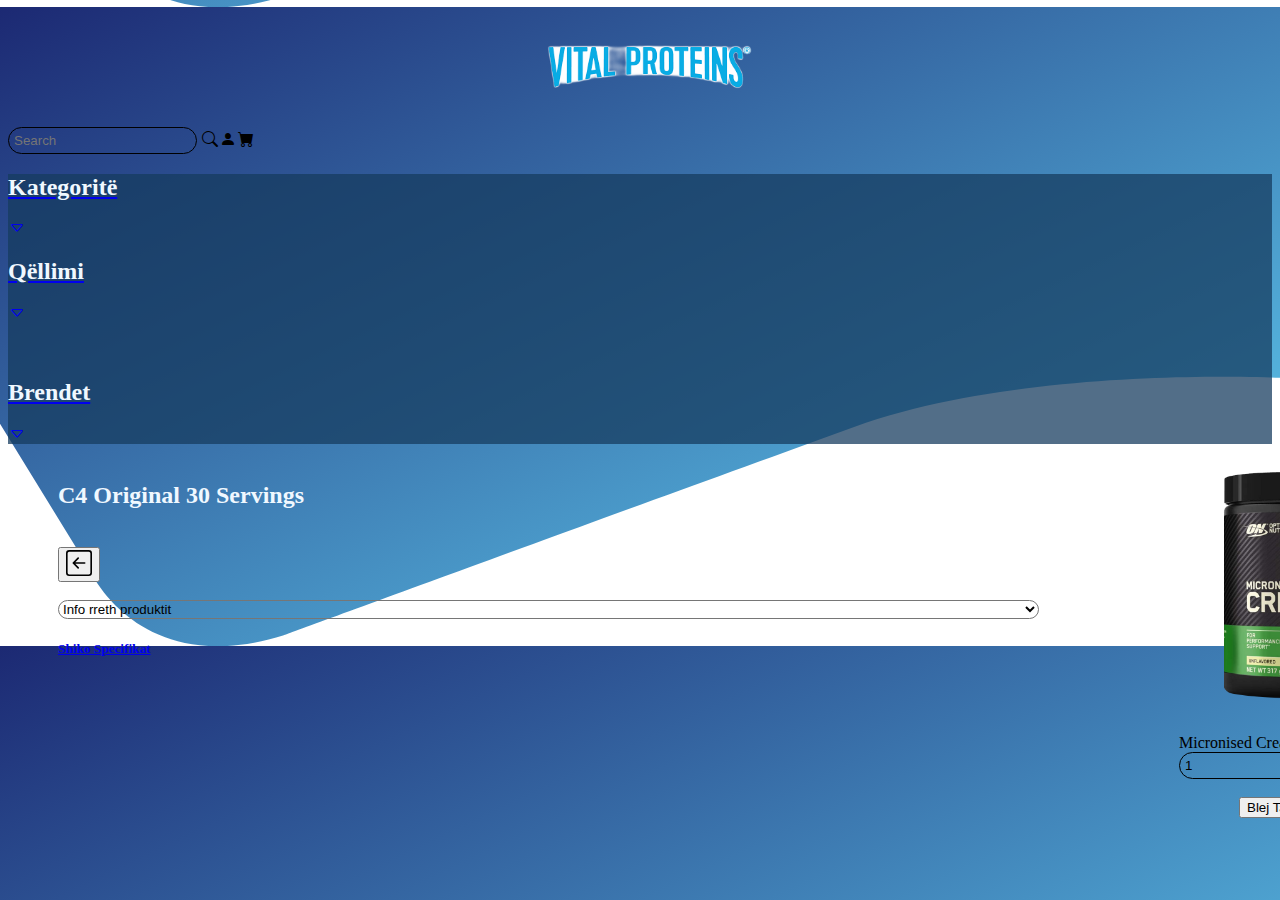
<file: me-shume3.html>
<!DOCTYPE html>
<html lang="en">

<head>
    <meta charset="UTF-8">
    <meta http-equiv="X-UA-Compatible" content="IE=edge">
    <meta name="viewport" content="width=device-width, initial-scale=1.0">
    <link rel="stylesheet" href="other.css">
    <!-- CSS only -->
    <link href="https://cdn.jsdelivr.net/npm/bootstrap@5.2.0-beta1/dist/css/bootstrap.min.css" rel="stylesheet"
        integrity="sha384-0evHe/X+R7YkIZDRvuzKMRqM+OrBnVFBL6DOitfPri4tjfHxaWutUpFmBp4vmVor" crossorigin="anonymous">
    <link rel="stylesheet" href="https://cdn.jsdelivr.net/npm/bootstrap-icons@1.8.3/font/bootstrap-icons.css">
    <style>
        body {
            background-image: url(images/shape.svg);
            background-size: 100%;
            background-position: 46% 4%;
        }
    </style>
    <title>Me shume3 </title>
</head>

<body>
    <div class="vital">
        <a href="index.html"><img class="protein" src="images/imageedit_8_5415727105.png" alt="" width="220px"></a>
        <input type="search" name="s" id="629a1eacdec42" value="" class="aws-search-field" placeholder="Search"
            autocomplete="off">
        <i class="bi bi-search"></i><i class="bi bi-person-fill"></i><i class="bi bi-cart-fill"></i>

    </div>




    <div class="navbar">
        <a href="kategorit.html">
            <h2 class="font-size-4 fw-italic fw-light text-info">Kategoritë</h2><i class="bi bi-caret-down"></i>
        </a>
        <br>
        <a href="qellimi.html">
            <h2 class="font-size-4 fw-italic fw-light text-info">Qëllimi</h2><i class="bi bi-caret-down"></i>
        </a>
        <br><br><br>
        <a href="brendet.html">
            <h2 class="font-size-1 fw-italic fw-light text-info">Brendet</h2><i class="bi bi-caret-down"></i>
        </a>
    </div>
    <br>
    <div class="text">
        <div class="first-text">
            <h2 class="font-size-4 fw-italic fw-light text-info">C4 Original 30 Servings</h2><br>
            <a href="index.html"><button type="button" class="btn btn-primary">
                    <svg xmlns="http://www.w3.org/2000/svg" width="26" height="26" fill="currentColor"
                        class="bi bi-arrow-left-square" viewBox="0 0 16 16">
                        <path fill-rule="evenodd"
                            d="M15 2a1 1 0 0 0-1-1H2a1 1 0 0 0-1 1v12a1 1 0 0 0 1 1h12a1 1 0 0 0 1-1V2zM0 2a2 2 0 0 1 2-2h12a2 2 0 0 1 2 2v12a2 2 0 0 1-2 2H2a2 2 0 0 1-2-2V2zm11.5 5.5a.5.5 0 0 1 0 1H5.707l2.147 2.146a.5.5 0 0 1-.708.708l-3-3a.5.5 0 0 1 0-.708l3-3a.5.5 0 1 1 .708.708L5.707 7.5H11.5z">
                        </path>
                    </svg>
                </button></a>
            <br><br>
            <div class="select">
                <select class="form-select" aria-label="Default select example">
                    <option selected>Info rreth produktit</option>
                    <option value="1">5 grams pure creatine monohydrate per serving,Supports increases in energy,
                        endurance & recovery,Maximum potency supports muscle size, strength, and power
                    </option>
                </select>
            </div>
            <a href="info2.html">
                <h5 class="font-size-4 fw-italic fw-light text-dark">Shiko Specifikat</h5>
            </a>
        </div>
        <div class="whey">
            <img src="images/7.png" alt="" width="250px">
            <br><br>
            <div class="quantity">
                <label class="screen-reader-text" for="quantity_629f4a529f7d5"> Micronised Creatine </label>
                <a href="javascript:void(0)" class="minus">.</a><input type="number" id="quantity_629f4a529f7d5"
                    class="input-text qty text" step="1" min="1" max="" name="quantity" value="1" title="Sasi" size="4"
                    placeholder="" inputmode="numeric" autocomplete="off"><a href="javascript:void(0)" class="plus"></a>
                <br>
                <div class="me-shume">
                    <a href="next-page2.html"><button type="button" class="btn btn-outline-danger">Blej
                            Tani!</button></a>
                </div>
            </div>
        </div>
        <div class="second-text">
            <h2 class="font-size-4 fw-italic fw-light text-dark">Size</h2>
            <select class="form-select" aria-label="Default select example">
                <option selected>Zgjidhni një mundsi</option>
                <option value="1">317 G</option>
                <option value="2">700 G</option>
            </select>
            <br><br><br><br><br>
            <div class="qmimi">
                <h2 class="font-size-4 fw-italic fw-bold text-success">20.00$</h2>
            </div>


</body>

</html>
</file>
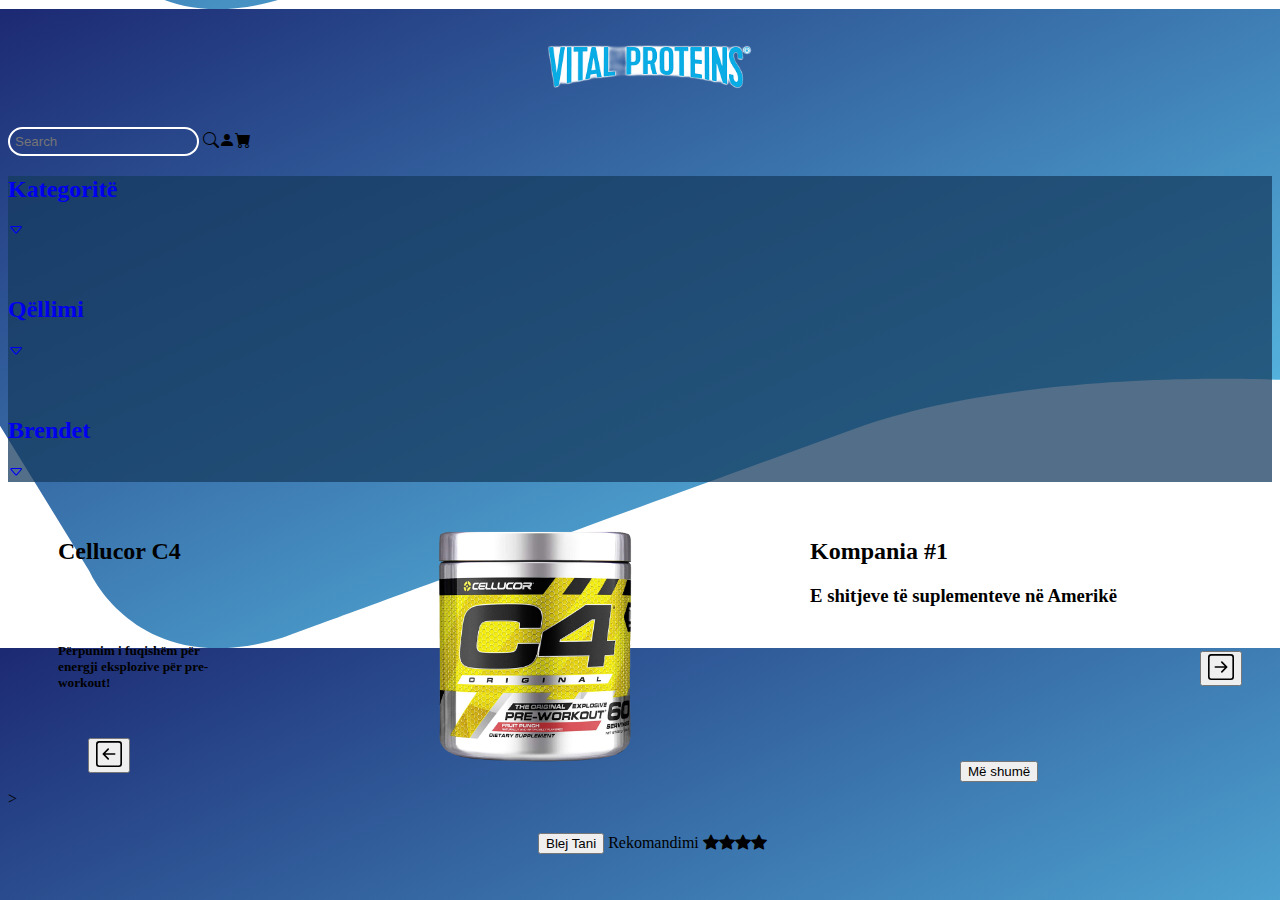
<file: next-page.html>
<!DOCTYPE html>
<html lang="en">

<head>
    <meta charset="UTF-8">
    <meta http-equiv="X-UA-Compatible" content="IE=edge">
    <meta name="viewport" content="width=device-width, initial-scale=1.0">
    <link rel="stylesheet" href="index.css">
    <!-- CSS only -->
    <link href="https://cdn.jsdelivr.net/npm/bootstrap@5.2.0-beta1/dist/css/bootstrap.min.css" rel="stylesheet"
        integrity="sha384-0evHe/X+R7YkIZDRvuzKMRqM+OrBnVFBL6DOitfPri4tjfHxaWutUpFmBp4vmVor" crossorigin="anonymous">
    <link rel="stylesheet" href="https://cdn.jsdelivr.net/npm/bootstrap-icons@1.8.3/font/bootstrap-icons.css">
    <title>Vital Proteins</title>
    <style>
        body {
            background-image: url(images/shape.svg);
            background-size: 100%;
            background-position: 46% 4%;
        }
    </style>

    <title>Next Page</title>
</head>


<body>

    <div class="vital">
        <a href="index.html"><img class="protein" src="images/imageedit_8_5415727105.png" alt="" width="220px"></a>
        <input type="search" name="s" id="629a1eacdec42" value="" class="aws-search-field" placeholder="Search"
            autocomplete="off">
        <i class="bi bi-search"></i><i class="bi bi-person-fill"></i><i class="bi bi-cart-fill"></i>

    </div>

    <div class="navbar">
        <a href="kategorit.html">
            <h2 class="font-size-4 fw-italic fw-light text-info">Kategoritë</h2><i class="bi bi-caret-down"></i>
        </a>
        <br><br><br>
        <a href="qellimi.html">
            <h2 class="font-size-4 fw-italic fw-light text-info">Qëllimi</h2><i class="bi bi-caret-down"></i>
        </a>
        <br><br><br>
        <a href="brendet.html">
            <h2 class="font-size-1 fw-italic fw-light text-info">Brendet</h2><i class="bi bi-caret-down"></i>
        </a>
    </div>

    <br><br>

    <div class="text">
        <div class="first-text">
            <h2 class="font-size-4 fw-italic fw-light text-info">Cellucor C4</h2><br> <br>
            <h5 class="font-size-4 fw-italic fw-light text-info">Përpunim i fuqishëm për energji eksplozive për
                pre-workout!</h5>
            <div class="second-skip">
                <a href="index.html"><button type="button" class="btn btn-primary">
                        <svg xmlns="http://www.w3.org/2000/svg" width="26" height="26" fill="currentColor"
                            class="bi bi-arrow-left-square" viewBox="0 0 16 16">
                            <path fill-rule="evenodd"
                                d="M15 2a1 1 0 0 0-1-1H2a1 1 0 0 0-1 1v12a1 1 0 0 0 1 1h12a1 1 0 0 0 1-1V2zM0 2a2 2 0 0 1 2-2h12a2 2 0 0 1 2 2v12a2 2 0 0 1-2 2H2a2 2 0 0 1-2-2V2zm11.5 5.5a.5.5 0 0 1 0 1H5.707l2.147 2.146a.5.5 0 0 1-.708.708l-3-3a.5.5 0 0 1 0-.708l3-3a.5.5 0 1 1 .708.708L5.707 7.5H11.5z">
                            </path>
                        </svg>

                    </button></a>
            </div>
        </div>


        <div class="whey">
            <a href="me-shume2.html"><img src="images/11.png" alt="" width="250px"></a>
            <br><br>
        </div>
        <div class="second-text">
            <h2 class="font-size-4 fw-italic fw-light text-info">Kompania #1</h2>
            <h3 class="font-size-4 fw-italic fw-light text-dark">E shitjeve të suplementeve në Amerikë</h3>
            <div class="skip">
                <a href="next-page2.html"><button type="button" class="btn btn-primary">
                        <svg xmlns="http://www.w3.org/2000/svg" width="26" height="26" fill="currentColor"
                            class="bi bi-arrow-right-square" viewBox="0 0 16 16">
                            <path fill-rule="evenodd"
                                d="M15 2a1 1 0 0 0-1-1H2a1 1 0 0 0-1 1v12a1 1 0 0 0 1 1h12a1 1 0 0 0 1-1V2zM0 2a2 2 0 0 1 2-2h12a2 2 0 0 1 2 2v12a2 2 0 0 1-2 2H2a2 2 0 0 1-2-2V2zm4.5 5.5a.5.5 0 0 0 0 1h5.793l-2.147 2.146a.5.5 0 0 0 .708.708l3-3a.5.5 0 0 0 0-.708l-3-3a.5.5 0 1 0-.708.708L10.293 7.5H4.5z">
                            </path>
                        </svg>
                    </button></i></a>

            </div>
            <div class="me-shume">
                <a href="me-shume2.html"><button type="button" class="btn btn-outline-dark">Më shumë</button></a>
            </div>
        </div>

    </div>

    >




    <div class="gold2">
        <button type="button" class="btn btn-outline-dark">Blej Tani</button>
        <span class="font-size-1 fw-italic fw-light text-secondary">Rekomandimi</span>
        <i class="bi bi-star-fill"></i><i class="bi bi-star-fill"></i><i class="bi bi-star-fill"></i><i
            class="bi bi-star-fill"></i><i class="bi bi-star-empty"></i>

    </div>



</body>

</html>
</file>
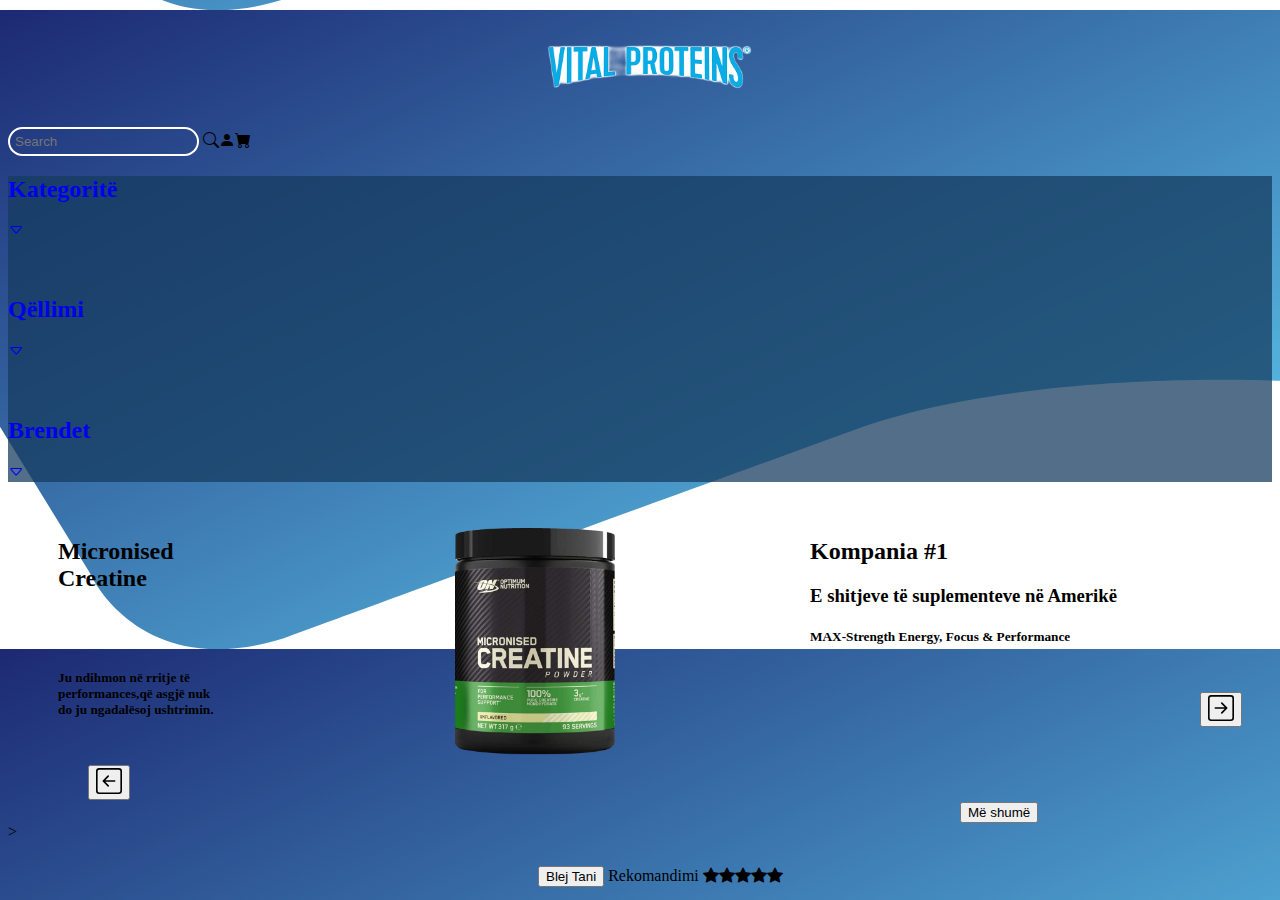
<file: next-page2.html>
<!DOCTYPE html>
<html lang="en">

<head>
    <meta charset="UTF-8">
    <meta http-equiv="X-UA-Compatible" content="IE=edge">
    <meta name="viewport" content="width=device-width, initial-scale=1.0">
    <link rel="stylesheet" href="index.css">
    <!-- CSS only -->
    <link href="https://cdn.jsdelivr.net/npm/bootstrap@5.2.0-beta1/dist/css/bootstrap.min.css" rel="stylesheet"
        integrity="sha384-0evHe/X+R7YkIZDRvuzKMRqM+OrBnVFBL6DOitfPri4tjfHxaWutUpFmBp4vmVor" crossorigin="anonymous">
    <link rel="stylesheet" href="https://cdn.jsdelivr.net/npm/bootstrap-icons@1.8.3/font/bootstrap-icons.css">
    <style>
        body {
            background-image: url(images/shape.svg);
            background-size: 100%;
            background-position: 46% 4%;
        }
    </style>
    <title>Next Page2</title>
</head>

<body>

    <div class="vital">
        <a href="index.html"><img class="protein" src="images/imageedit_8_5415727105.png" alt="" width="220px"></a>
        <input type="search" name="s" id="629a1eacdec42" value="" class="aws-search-field" placeholder="Search"
            autocomplete="off">
        <i class="bi bi-search"></i></i><i class="bi bi-person-fill"></i><i class="bi bi-cart-fill"></i>
    </div>

    <div class="navbar">
        <a href="kategorit.html">
            <h2 class="font-size-4 fw-italic fw-light text-info">Kategoritë</h2><i class="bi bi-caret-down"></i>
        </a>
        <br><br><br>
        <a href="qellimi.html">
            <h2 class="font-size-4 fw-italic fw-light text-info">Qëllimi</h2><i class="bi bi-caret-down"></i>
        </a>
        <br><br><br>
        <a href="brendet.html">
            <h2 class="font-size-1 fw-italic fw-light text-info">Brendet</h2><i class="bi bi-caret-down"></i>
        </a>
    </div>

    <br><br>

    <div class="text">
        <div class="first-text">
            <h2 class="font-size-4 fw-italic fw-light text-info">Micronised Creatine</h2><br> <br>
            <h5 class="font-size-4 fw-italic fw-light text-info">Ju ndihmon në rritje të performances,që asgjë nuk do ju
                ngadalësoj ushtrimin.</h5>
            <div class="second-skip">
                <a href="next-page.html"><button type="button" class="btn btn-primary">
                        <svg xmlns="http://www.w3.org/2000/svg" width="26" height="26" fill="currentColor"
                            class="bi bi-arrow-left-square" viewBox="0 0 16 16">
                            <path fill-rule="evenodd"
                                d="M15 2a1 1 0 0 0-1-1H2a1 1 0 0 0-1 1v12a1 1 0 0 0 1 1h12a1 1 0 0 0 1-1V2zM0 2a2 2 0 0 1 2-2h12a2 2 0 0 1 2 2v12a2 2 0 0 1-2 2H2a2 2 0 0 1-2-2V2zm11.5 5.5a.5.5 0 0 1 0 1H5.707l2.147 2.146a.5.5 0 0 1-.708.708l-3-3a.5.5 0 0 1 0-.708l3-3a.5.5 0 1 1 .708.708L5.707 7.5H11.5z">
                            </path>
                        </svg>

                    </button></a>
            </div>
        </div>


        <div class="whey">
            <a href="me-shume3.html"><img src="images/7.png" alt="" width="250px"></a>
        </div>
        <div class="second-text">
            <h2 class="font-size-4 fw-italic fw-light text-info">Kompania #1</h2>
            <h3 class="font-size-4 fw-italic fw-light text-dark">E shitjeve të suplementeve në Amerikë</h3>
            <h5 class="font-size-4 fw-italic fw-light text-dark">MAX-Strength Energy, Focus & Performance</h5>
            <div class="skip">
                <a href="next-page3.html"><button type="button" class="btn btn-primary">
                        <svg xmlns="http://www.w3.org/2000/svg" width="26" height="26" fill="currentColor"
                            class="bi bi-arrow-right-square" viewBox="0 0 16 16">
                            <path fill-rule="evenodd"
                                d="M15 2a1 1 0 0 0-1-1H2a1 1 0 0 0-1 1v12a1 1 0 0 0 1 1h12a1 1 0 0 0 1-1V2zM0 2a2 2 0 0 1 2-2h12a2 2 0 0 1 2 2v12a2 2 0 0 1-2 2H2a2 2 0 0 1-2-2V2zm4.5 5.5a.5.5 0 0 0 0 1h5.793l-2.147 2.146a.5.5 0 0 0 .708.708l3-3a.5.5 0 0 0 0-.708l-3-3a.5.5 0 1 0-.708.708L10.293 7.5H4.5z">
                            </path>
                        </svg>
                    </button></i></a>

            </div>
            <div class="me-shume">
                <a href="me-shume3.html"><button type="button" class="btn btn-outline-dark">Më shumë</button></a>
            </div>
        </div>

    </div>

    >




    <div class="gold2">
        <button type="button" class="btn btn-outline-dark">Blej Tani</button>
        <span class="font-size-1 fw-italic fw-light text-secondary">Rekomandimi</span>
        <i class="bi bi-star-fill"></i><i class="bi bi-star-fill"></i><i class="bi bi-star-fill"></i><i
            class="bi bi-star-fill"></i><i class="bi bi-star-fill"></i>

    </div>


</body>

</html>
</file>
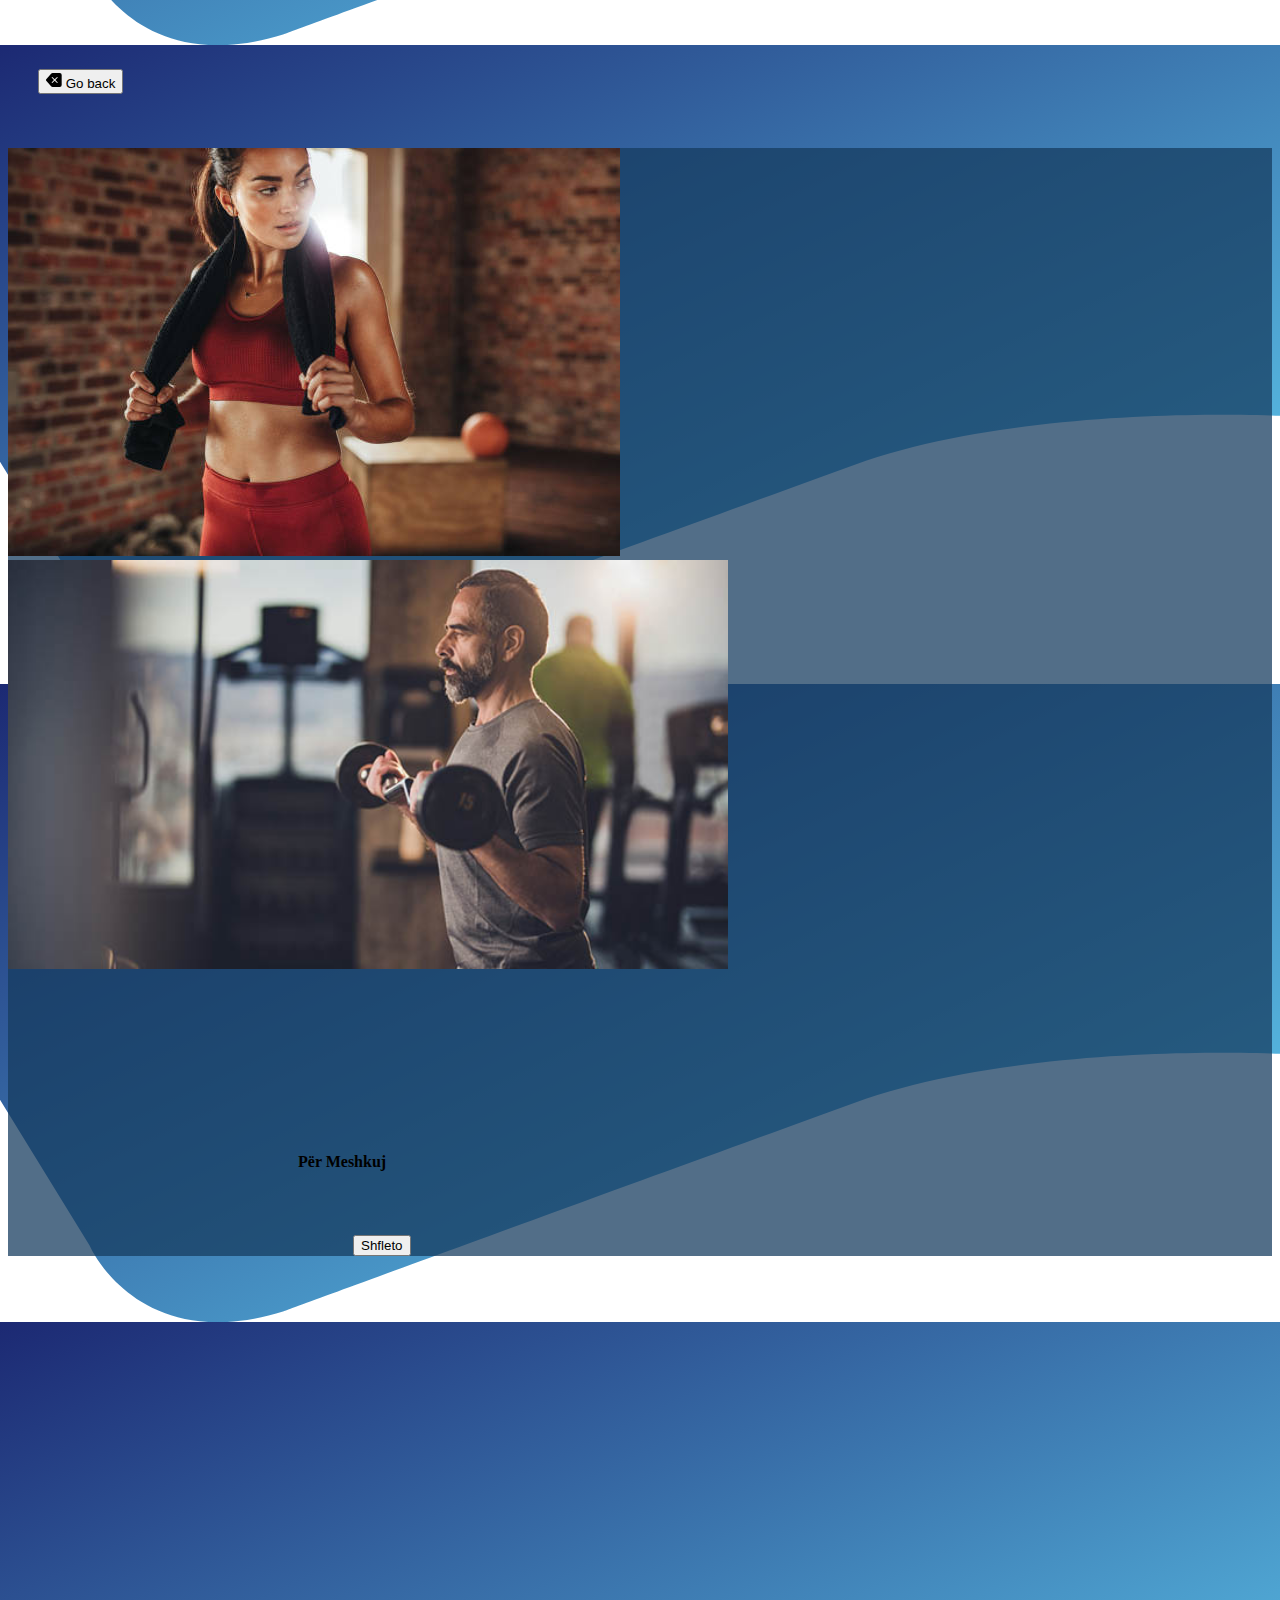
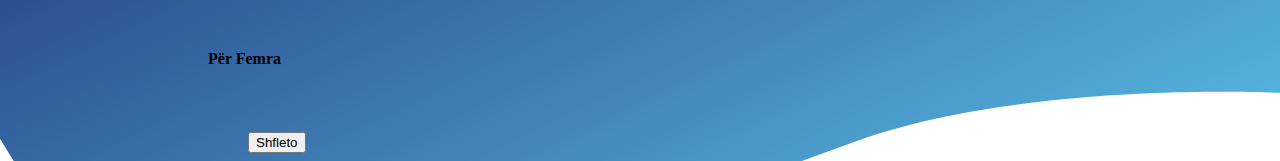
<file: next-page3.html>
<!DOCTYPE html>
<html lang="en">

<head>
    <meta charset="UTF-8">
    <meta http-equiv="X-UA-Compatible" content="IE=edge">
    <meta name="viewport" content="width=device-width, initial-scale=1.0">
    <title>next-page3</title>
    <link rel="stylesheet" href="nextpage3.css">
    <!-- CSS only -->
    <link href="https://cdn.jsdelivr.net/npm/bootstrap@5.2.0-beta1/dist/css/bootstrap.min.css" rel="stylesheet"
        integrity="sha384-0evHe/X+R7YkIZDRvuzKMRqM+OrBnVFBL6DOitfPri4tjfHxaWutUpFmBp4vmVor" crossorigin="anonymous">
    <link rel="stylesheet" href="https://cdn.jsdelivr.net/npm/bootstrap-icons@1.8.3/font/bootstrap-icons.css">
    <style>
        body {
            background-image: url(images/shape.svg);
            background-size: 100%;
            background-position: 46% 4%;

        }
    </style>
</head>

<body>
    <br><br>
    <div class="first">
        <a href="index.html"><button type="button" class="btn btn-outline-info">
                <svg xmlns="http://www.w3.org/2000/svg" width="16" height="16" fill="currentColor"
                    class="bi bi-backspace-fill" viewBox="0 0 16 16">
                    <path
                        d="M15.683 3a2 2 0 0 0-2-2h-7.08a2 2 0 0 0-1.519.698L.241 7.35a1 1 0 0 0 0 1.302l4.843 5.65A2 2 0 0 0 6.603 15h7.08a2 2 0 0 0 2-2V3zM5.829 5.854a.5.5 0 1 1 .707-.708l2.147 2.147 2.146-2.147a.5.5 0 1 1 .707.708L9.39 8l2.146 2.146a.5.5 0 0 1-.707.708L8.683 8.707l-2.147 2.147a.5.5 0 0 1-.707-.708L7.976 8 5.829 5.854z">
                    </path>
                </svg>
                Go back
            </button></a>
    </div>
    <br><br><br>

    <div class="card bg-dark text-white">
        <div class="navbar">
            <img src="images/woman.jpg" class="card-img" alt="...">
            <div class="card bg-dark text-white">
                <img src="images/man.jpg" class="card-img2" alt="...">
                <div class="card-img-overlay">
                    <h4 class="card-title2">Për Meshkuj</h4>
                    <br>
                    <div class="butoni2">
                        <button type="button" class="btn btn-outline-light">Shfleto</button>
                    </div>
                </div>
            </div>
        </div>
        <div class="card-img-overlay">
            <br><br><br><br><br><br><br><br>
            <h4 class="card-title">Për Femra</h4>
            <br>
            <div class="butoni">
                <button type="button" class="btn btn-outline-light">Shfleto</button>
            </div>

        </div>
    </div>

</body>

</html>
</file>
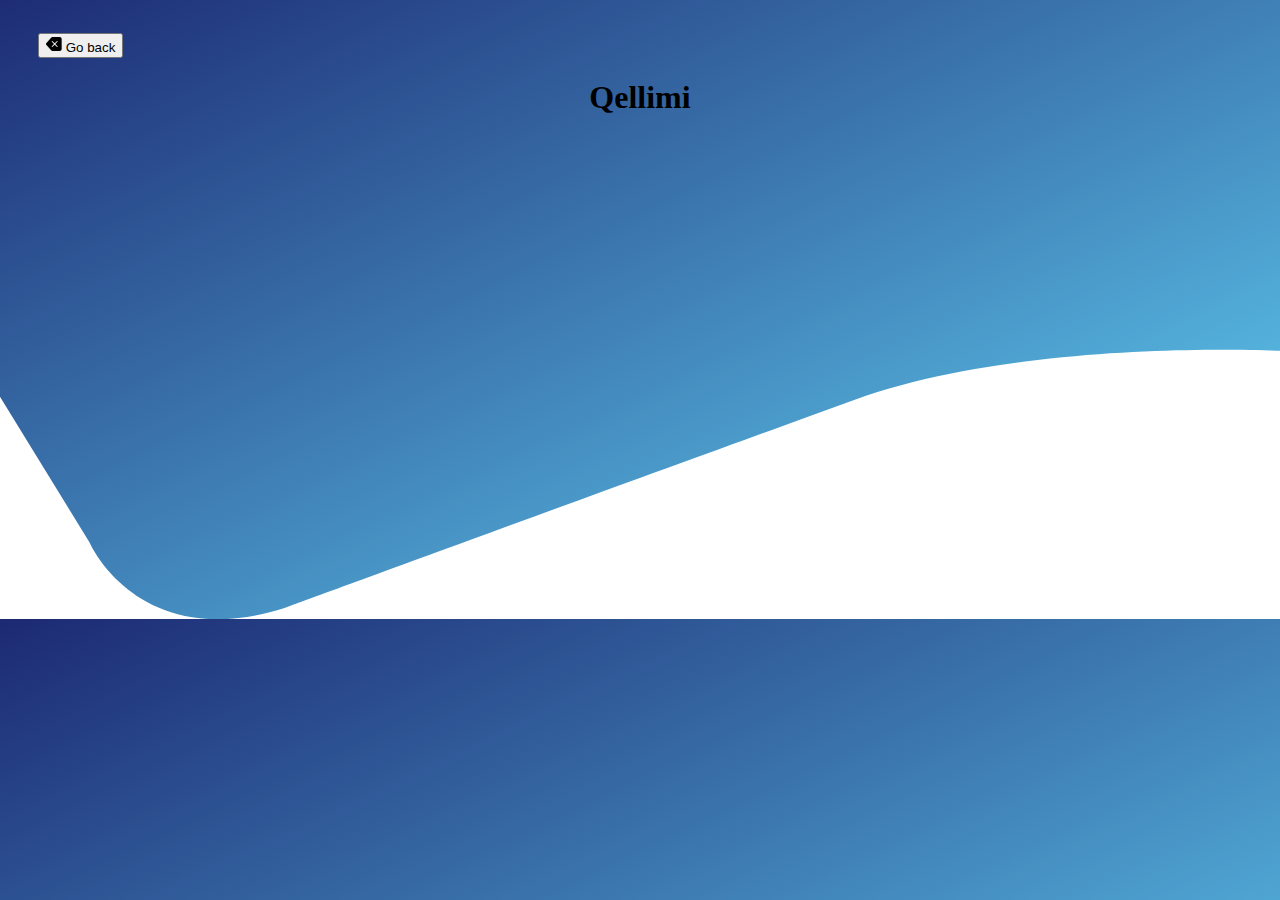
<file: qellimi.html>
<!DOCTYPE html>
<html lang="en">

<head>
    <meta charset="UTF-8">
    <meta http-equiv="X-UA-Compatible" content="IE=edge">
    <meta name="viewport" content="width=device-width, initial-scale=1.0">
    <link href="https://cdn.jsdelivr.net/npm/bootstrap@5.2.0-beta1/dist/css/bootstrap.min.css" rel="stylesheet"
        integrity="sha384-0evHe/X+R7YkIZDRvuzKMRqM+OrBnVFBL6DOitfPri4tjfHxaWutUpFmBp4vmVor" crossorigin="anonymous">
    <link rel="stylesheet" href="https://cdn.jsdelivr.net/npm/bootstrap-icons@1.8.3/font/bootstrap-icons.css">
    <link rel="stylesheet" href="index.css">
    <title>Qellimi</title>
</head>
<style>
    body {
        background-image: url(images/shape.svg);
        background-size: 100%;
        background-position: 46% 4%;
    }
</style>

<body>
    <button type="button" class="btn btn-outline-info">
        <svg xmlns="http://www.w3.org/2000/svg" width="16" height="16" fill="currentColor" class="bi bi-backspace-fill"
            viewBox="0 0 16 16">
            <path
                d="M15.683 3a2 2 0 0 0-2-2h-7.08a2 2 0 0 0-1.519.698L.241 7.35a1 1 0 0 0 0 1.302l4.843 5.65A2 2 0 0 0 6.603 15h7.08a2 2 0 0 0 2-2V3zM5.829 5.854a.5.5 0 1 1 .707-.708l2.147 2.147 2.146-2.147a.5.5 0 1 1 .707.708L9.39 8l2.146 2.146a.5.5 0 0 1-.707.708L8.683 8.707l-2.147 2.147a.5.5 0 0 1-.707-.708L7.976 8 5.829 5.854z">
            </path>
        </svg>
        Go back
    </button>
    <h1 class="font-size-4 fw-italic fw-light text-info">Qellimi</h1>
</body>

</html>
</file>
<file: syntax.css>
.first {}


.protein {
    margin-left: 530px;
    margin-right: 350px;
}

img {}

h2 {
    color: aliceblue;
    width: auto;

}

i {
    margin: 1px;

}

input {

    background-color: transparent;
    border: 2px solid white;
    border-radius: 50px;
    padding: 5px;

}

h1 {
    text-align: center;
}

.vital {

    background-color: rgba(255, 255, 255, 0);

}

.gold {}

.gold2 {
    margin-left: 500px;
    margin-top: 30px;
}

.whey {
    margin-left: 190px;


}

.text {
    display: flex;
}

.second-text {
    margin-left: 150px;
}

.first-text {
    margin-left: 50px;
}

.me-shume {
    margin-top: 20px;
    margin-left: 120px;
}

.skip {
    margin-left: 380px;
}

a {
    text-decoration: none;

}

.contact {
    margin-left: 1200px;
}

.navbari {
    text-decoration: none;
    text-align: left;
}

.navbar {
    background-color: rgba(22, 60, 94, 0.74);
}
</file>
<file: amino.css>
.background {

    display: flex;
    margin-left: 20px;
}

.background2 {
    background-color: rgba(255, 255, 255, 0.664);
}

.background3 {
    display: inline-flex;
    margin-left: 20px;
}

input {

    background-color: transparent;
    border: 2px solid white;
    border-radius: 50px;
    padding: 5px;

}

.vital {
    margin: auto;
    margin-left: 490px;
}

.text {
    margin-left: 150px;
    margin: auto;
}

h2 {
    margin: auto;

}

img {
    margin-right: 130px;
    max-width: fit-content;
}

a {
    margin-right: 250px;
}

.card {
    background-color: rgba(240, 248, 255, 0.13);
}

.card-title {
    text-align: justify;
}

h5 {
    margin-left: 50px;
}

.images {}

.card-body {
    background-color: rgb(240, 248, 255);

}

.card {
    background-color: transparent;
    margin-left: 20px;
}

.btn {
    margin-left: 75px;
}

h3 {
    text-align: center;
}

.kategorite {

    margin-left: auto;
    width: 200px;
}

.kategorite2 {
    text-align: left;
}

.kategorite3 {
    width: max-content;
    margin-right: 20px;
    margin-left: 10px;
}

.vl {
    border-left: 4px solid rgba(36, 108, 167, 0.781);
    height: 430px;
}
</file>
<file: index.css>
h1 {
    text-align: center;

}

button {
    margin-top: 10px;
}

.protein {
    margin-left: 530px;
    margin-right: 350px;
}

input {

    background-color: transparent;
    border: 2px solid white;
    border-radius: 50px;
    padding: 5px;

}

.gold2 {
    margin-left: 500px;
}

.whey {
    margin-left: 190px;


}

.text {
    display: flex;
}

.second-text {
    margin-left: 150px;
}

.first-text {
    margin-left: 50px;
}

.me-shume {
    margin-top: 20px;
    margin-left: 120px;
}

.skip {
    margin-left: 360px;
    margin-bottom: 50px;
    margin-right: 30px;
}

.second-skip {
    width: fit-content;
    ;
}

button {
    margin-left: 30px;
    margin-top: 25px;
}

.background {
    background-color: rgba(46, 52, 54, 0.151);
    display: flex;
}

.bg-primary {
    margin-left: 30px;
    text-decoration: none;
}

a {
    text-decoration: none;
}

.background2 {
    background-color: rgba(46, 52, 54, 0.151);
}

.navbar {
    background-color: rgba(22, 60, 94, 0.74);

}

.text2 {
    margin-left: 230px;

}

.text3 {
    margin-left: 440px;
}

.butoni {
    margin-left: 40px;
}
</file>
<file: info.css>
.first {}


.protein {
    margin-left: 530px;
    margin-right: 350px;
}

img {}

h2 {
    color: aliceblue;
    width: auto;

}

i {
    margin: 1px;

}

input {

    background-color: transparent;
    border: 2px solid white;
    border-radius: 50px;
    padding: 5px;

}

h1 {
    text-align: center;
}

.vital {

    background-color: rgba(255, 255, 255, 0);

}

.gold {}

.gold2 {
    margin-left: 500px;
    margin-top: 30px;
}

.whey {
    margin-left: 390px;
    background-color: transparent;

}

.text {
    display: flex;
}

.second-text {
    margin-left: 150px;

    width: 40%;
}

.first-text {
    margin-left: 50px;
}

.me-shume {
    margin-left: 60px;
}

.skip {
    margin-left: 380px;
}

a {}

.contact {
    margin-left: 1200px;
}

select {
    max-width: fit-content;
    border-radius: 12px;
}

input {
    border: 1px solid black;
}
</file>
<file: other2.css>
.first {}


.protein {
    margin-left: 530px;
    margin-right: 350px;
}

img {}

h2 {
    color: aliceblue;
    width: auto;

}

i {
    margin: 1px;

}

input {

    background-color: transparent;
    border: 2px solid white;
    border-radius: 50px;
    padding: 5px;

}

h1 {
    text-align: center;
}

.vital {

    background-color: rgba(255, 255, 255, 0);

}

.gold {}

.gold2 {
    margin-left: 500px;
    margin-top: 30px;
}

.whey {
    margin-left: 190px;


}

.text {
    display: flex;
}

.second-text {
    margin-left: 150px;

    width: 40%;
}

.first-text {
    margin-left: 50px;
}

.me-shume {
    margin-left: 60px;
}

.skip {}

a {}

.contact {
    margin-left: 1200px;
}

select {
    max-width: fit-content;
    border-radius: 12px;
    background-color: transparent;
}

input {
    border: 1px solid black;
}

.select {
    background-color: rgba(0, 0, 255, 0);
    color: transparent;
    margin-bottom: 20px;
}

.navbar {
    background-color: rgba(22, 60, 94, 0.74);

}

.quantity {}

.qmimi {
    margin-left: 200px;
    margin-top: 40px;
    width: fit-content;
}
</file>
<file: other.css>
.first {}


.protein {
    margin-left: 530px;
    margin-right: 350px;
}

img {}

h2 {
    color: aliceblue;
    width: auto;

}

i {
    margin: 1px;

}

input {

    background-color: transparent;
    border: 2px solid white;
    border-radius: 50px;
    padding: 5px;

}

h1 {
    text-align: center;
}

.vital {

    background-color: rgba(255, 255, 255, 0);

}

.gold {}

.gold2 {
    margin-left: 500px;
    margin-top: 30px;
}

.whey {
    margin-left: 140px;


}

.text {
    display: flex;
}

.second-text {
    margin-left: 150px;

    width: 40%;
}

.first-text {
    margin-left: 50px;
}

.me-shume {
    margin-left: 60px;
}

.skip {}

a {}

.contact {
    margin-left: 1200px;
}

select {
    max-width: fit-content;
    border-radius: 12px;
    background-color: transparent;
}

input {
    border: 1px solid black;
}

.select {
    background-color: rgba(0, 0, 255, 0);
    color: transparent;
    margin-bottom: 20px;
}

.navbar {
    background-color: rgba(22, 60, 94, 0.74);

}

.quantity {}

.qmimi {

    width: fit-content;
}
</file>
<file: nextpage3.css>
h1 {
    text-align: center;

}

button {
    margin-top: 10px;
}

.protein {
    margin-left: 530px;
    margin-right: 350px;
}

input {

    background-color: transparent;
    border: 2px solid white;
    border-radius: 50px;
    padding: 5px;

}

.gold2 {
    margin-left: 500px;
}

.whey {
    margin-left: 190px;


}

.text {
    display: flex;
}

.second-text {
    margin-left: 150px;
}

.first-text {
    margin-left: 50px;
}

.me-shume {
    margin-top: 20px;
    margin-left: 120px;
}

.skip {
    margin-left: 360px;
    margin-bottom: 50px;
    margin-right: 30px;
}

.second-skip {
    width: fit-content;
    ;
}

button {
    margin-left: 30px;
    margin-top: 25px;
}

.background {
    background-color: rgba(46, 52, 54, 0.151);
    display: flex;
}

.bg-primary {
    margin-left: 30px;
    text-decoration: none;
}

a {
    text-decoration: none;
}

.background2 {
    background-color: rgba(46, 52, 54, 0.151);
}

.navbar {
    background-color: rgba(22, 60, 94, 0.74);

}

.text2 {
    margin-left: 230px;

}

.text3 {
    margin-left: 440px;
}

.butoni {
    margin-left: 210px;
}

.card-img {
    max-width: min-content;

}

.card-img2 {
    width: 720px;
}

h4 {
    margin-left: 200px;
    margin-top: 250px;
}

.card-title2 {
    margin-left: 290px;
    margin-top: 180px;
}

.butoni2 {
    margin-left: 315px;
}
</file>
